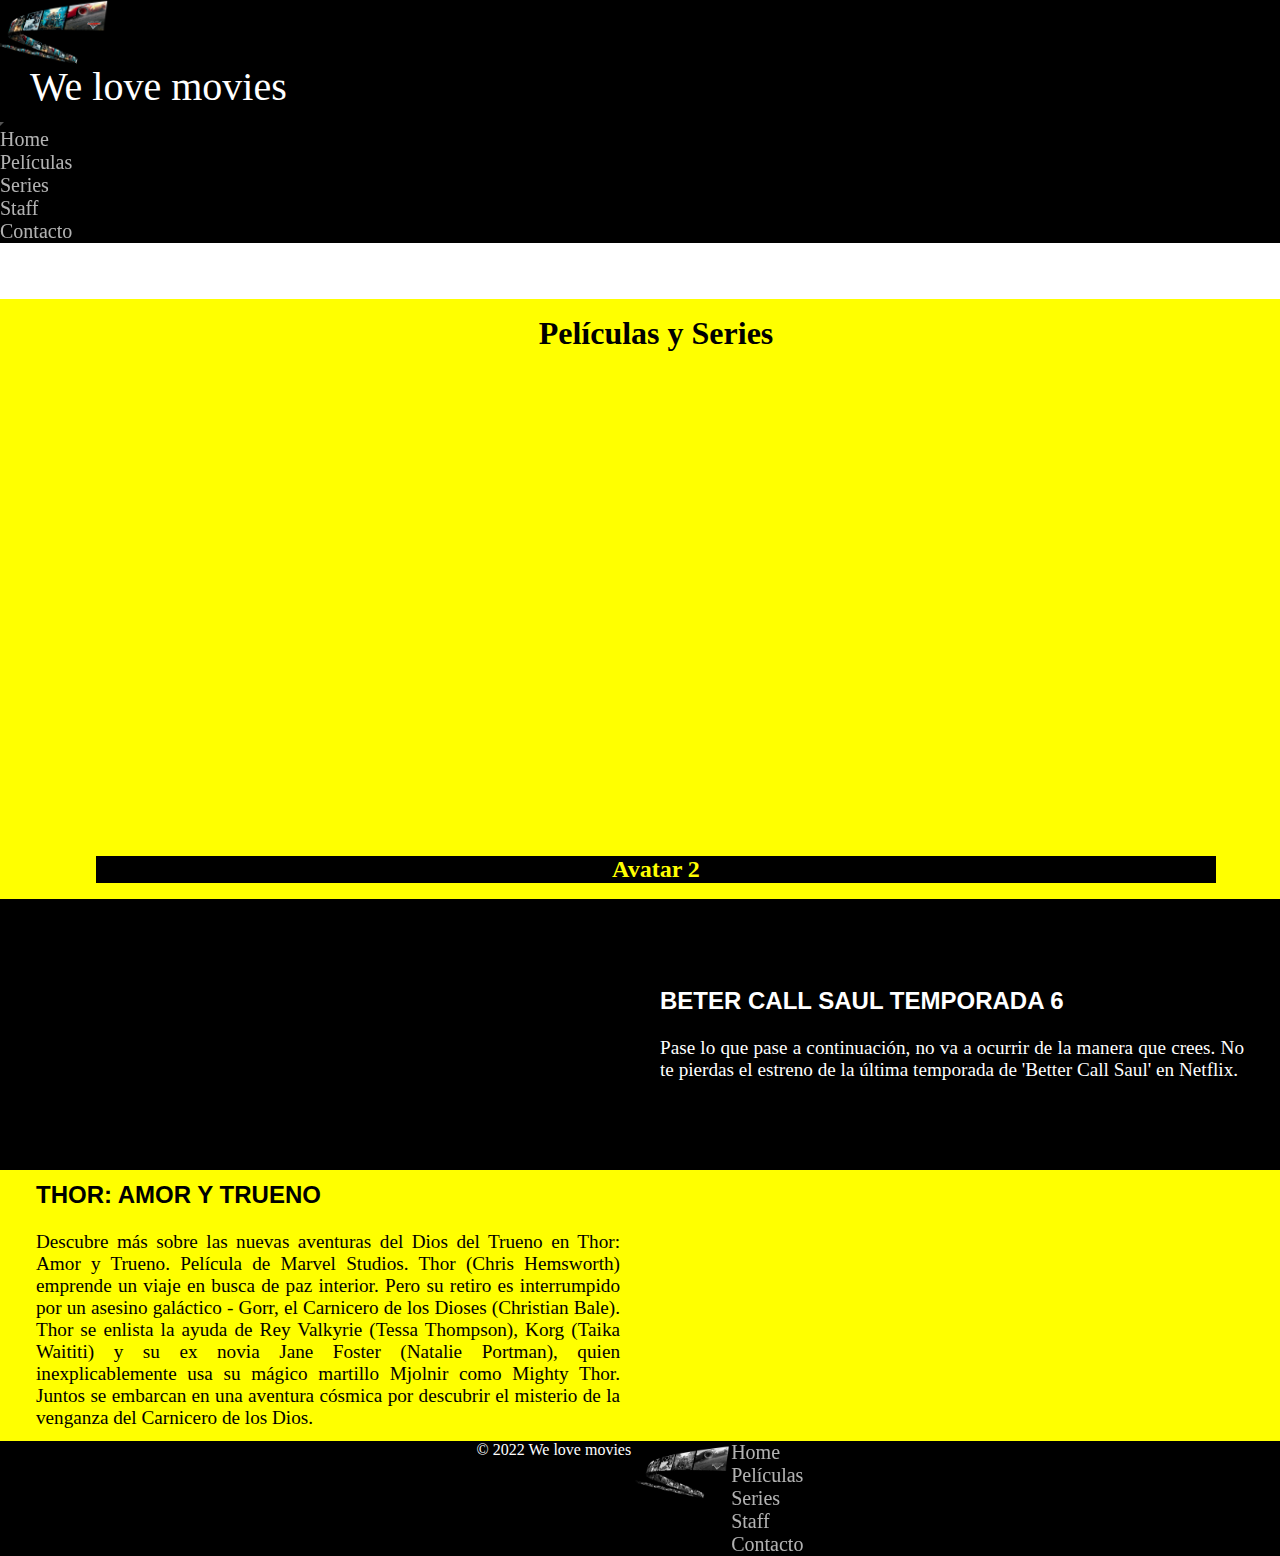
<file: index.html>
<!DOCTYPE html>
<html lang="en">
  <head>
    <meta charset="UTF-8">
    <meta http-equiv="X-UA-Compatible" content="IE=edge">
    <meta name="viewport" content="width=device-width, initial-scale=1.0">
    <title>Pelis y Series - Recomendadas</title>
    <!-- CSS only -->
    <link href="https://cdn.jsdelivr.net/npm/bootstrap@5.2.0-beta1/dist/css/bootstrap.min.css" rel="stylesheet" integrity="sha384-0evHe/X+R7YkIZDRvuzKMRqM+OrBnVFBL6DOitfPri4tjfHxaWutUpFmBp4vmVor" crossorigin="anonymous">
    <link rel="preconnect" href="https://fonts.googleapis.com">
    <link rel="preconnect" href="https://fonts.gstatic.com" crossorigin>
    <link href="https://fonts.googleapis.com/css2?family=Kdam+Thmor+Pro&display=swap" rel="stylesheet">
    <!--Mis Estilos-->
    <link rel="stylesheet" href="./css/style.css">
    <!--Favicon-->
    <link rel="shortcut icon" href="./images/pelilogo.png">
    <!--Botstrap Icons-->
    <link rel="stylesheet" href="https://cdn.jsdelivr.net/npm/bootstrap-icons@1.9.1/font/bootstrap-icons.css">
    <!-- Animated -->
    <link rel="stylesheet" href="https://cdnjs.cloudflare.com/ajax/libs/animate.css/4.1.1/animate.min.css"/>
    <meta name="description" content="Las mejores recomendaciones de pelis y series de todos los tiempos">
    <meta name="keywords" content="film, movies, movie, película, películas, pelis, serie, series, actores, actor, actrices, directores, director, directora, staff, elenco, contacto, contact, comentario, mensajes">
</head>
    <body>
      <header class="pt-4">
          <nav class="navbar navbar-expand-lg bg-black fixed-top">
              <div class="container-fluid">
                <a class="navbar-brand" href="./index.html"><img src="./images/pelilogo.png" class="logo"></a>
                <p class="nav-title animate__animated animate__rubberBand">We love movies</p>
                <button class="navbar-toggler" type="button" data-bs-toggle="collapse" data-bs-target="#navbarNav" aria-controls="navbarNav" aria-expanded="false" aria-label="Toggle navigation">
                  <span class="navbar-toggler-icon"></span>
                </button>
                <div class="collapse navbar-collapse justify-content-end" id="navbarNav">
                  <ul class="navbar-nav">
                    <li class="nav-item">
                      <a class="nav-link" href="./index.html">Home</a>
                    </li>
                    <li class="nav-item">
                      <a class="nav-link" href="./pages/peliculas.html">Películas</a>
                    </li>
                    <li class="nav-item">
                      <a class="nav-link" href="./pages/series.html">Series</a>
                    </li>
                    <li class="nav-item">
                      <a class="nav-link" href="./pages/staff.html">Staff</a>
                    </li>
                    <li class="nav-item">
                      <a class="nav-link" href="./pages/contacto.html">Contacto</a>
                    </li>
                  </ul>
                </div>
              </div>
          </nav>
      </header>

<!-- Pelicula recomendada principal para visualizar con Iframe -->

    <section id="sectionA" class="contact">
        <h1>Películas y Series</h1>
        <article>
            <iframe class="iframe" src="https://www.youtube.com/embed/GztSkj2vZ4g?controls=0" title="YouTube video player" frameborder="0" allow="accelerometer; autoplay; clipboard-write; encrypted-media; gyroscope; picture-in-picture" allowfullscreen></iframe>
            <h2 class="iframetitle">Avatar 2</h2>
        </article>
    </section>

<!-- Serie y Película recomendada para visualizar con Iframe -->

        <section id="sectionB">
            <article id="section1">
                <iframe class="iframe1" src="https://www.youtube.com/embed/30RIP7LYPXg?controls=0" title="YouTube video player" frameborder="0" allow="accelerometer; autoplay; clipboard-write; encrypted-media; gyroscope; picture-in-picture" allowfullscreen></iframe>
                <p>
                    <span class="title1">BETER CALL SAUL TEMPORADA 6</span>
                    <br>
                    Pase lo que pase a continuación, no va a ocurrir de la manera que crees. No te pierdas el estreno de la última temporada de 'Better Call Saul' en Netflix.
                </p>
            </article>
            <article id="section2">
                <p>
                    <span class="title2">THOR: AMOR Y TRUENO</span>
                    <br>
                    Descubre más sobre las nuevas aventuras del Dios del Trueno en Thor: Amor y Trueno. Película de Marvel Studios.
                    Thor (Chris Hemsworth) emprende un viaje en busca de paz interior. Pero su retiro es interrumpido por un asesino galáctico - Gorr, el Carnicero de los Dioses (Christian Bale). Thor se enlista la ayuda de Rey Valkyrie (Tessa Thompson), Korg (Taika Waititi) y su ex novia Jane Foster (Natalie Portman), quien inexplicablemente usa su mágico martillo Mjolnir como Mighty Thor. Juntos se embarcan en una aventura cósmica por descubrir el misterio de la venganza del Carnicero de los Dios.
                </p>
                <iframe class="iframe2" width="560" height="315" src="https://www.youtube.com/embed/kBGD4kmA7KI?controls=0" title="YouTube video player" frameborder="0" allow="accelerometer; autoplay; clipboard-write; encrypted-media; gyroscope; picture-in-picture" allowfullscreen></iframe>
            </article>
        </section>

<!-- Footer -->

        <footer class="d-flex flex-wrap justify-content-between align-items-center py-3 my-0 border-top p-2">
          <p class="col-md-4 mb-0 text-muted">© 2022 We love movies</p>
      
          <a class="col-md-4 d-flex align-items-center justify-content-center mb-3 mb-md-0 me-md-auto link-dark text-decoration-none">
            <img src="./images/pelilogo.png" class="logo " > 
          </a>
      
          <ul class="nav col-md-4 justify-content-end">
            <li class="nav-item"><a href="./index.html" class="nav-link px-2 text-muted">Home</a></li>
            <li class="nav-item"><a href="./pages/peliculas.html" class="nav-link px-2 text-muted">Películas</a></li>
            <li class="nav-item"><a href="./pages/series.html" class="nav-link px-2 text-muted">Series</a></li>
            <li class="nav-item"><a href="./pages/staff.html" class="nav-link px-2 text-muted">Staff</a></li>
            <li class="nav-item"><a href="./pages/contacto.html" class="nav-link px-2 text-muted">Contacto</a></li>
          </ul>
        </footer>
          <script src="https://cdn.jsdelivr.net/npm/bootstrap@5.2.0-beta1/dist/js/bootstrap.bundle.min.js" integrity="sha384-pprn3073KE6tl6bjs2QrFaJGz5/SUsLqktiwsUTF55Jfv3qYSDhgCecCxMW52nD2" crossorigin="anonymous"></script>
        </body>
</html>
</file>
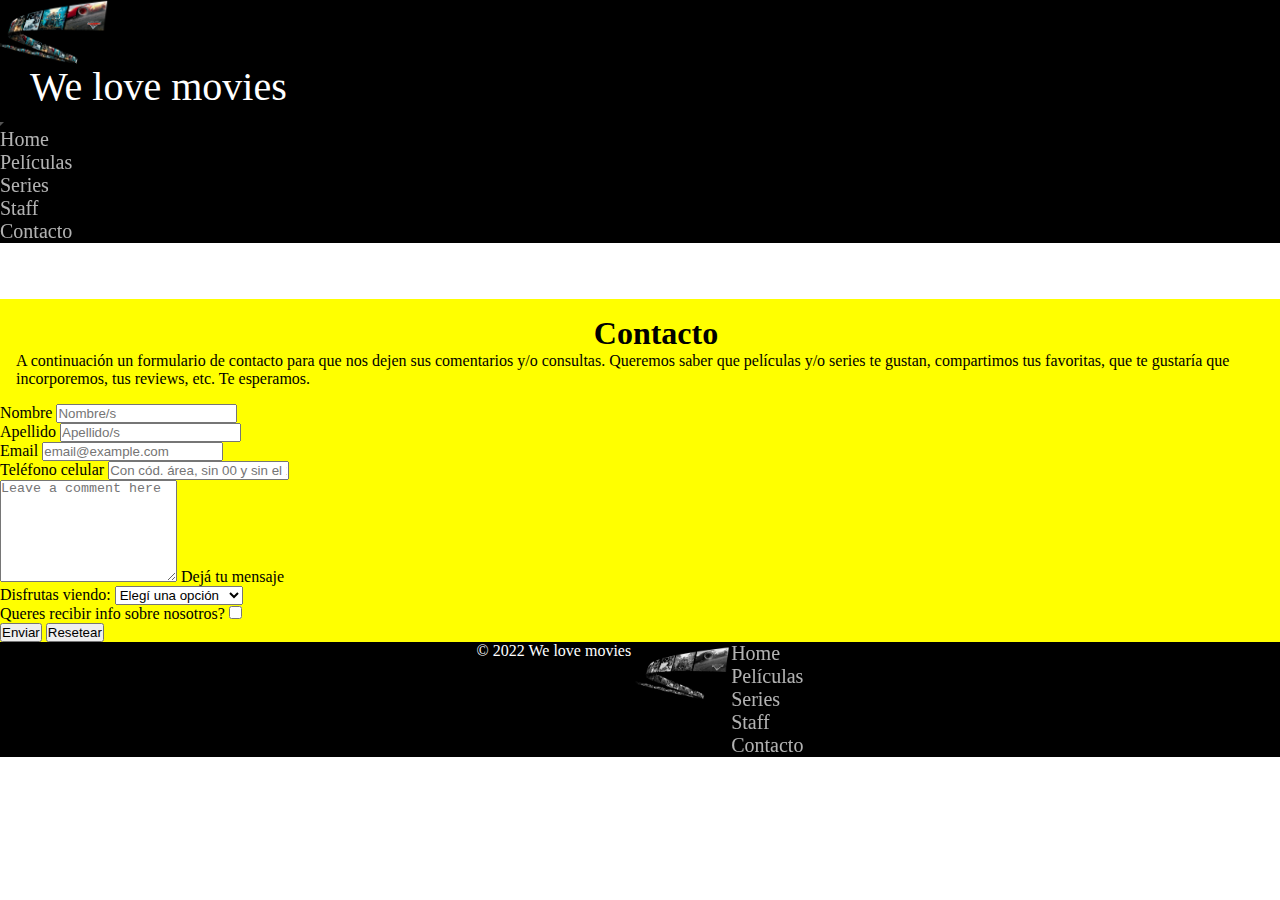
<file: pages/contacto.html>
<!DOCTYPE html>
<html lang="en">
    <head>
        <meta charset="UTF-8">
        <meta http-equiv="X-UA-Compatible" content="IE=edge">
        <meta name="viewport" content="width=device-width, initial-scale=1.0">
        <title>Pelis y Series - Contacto</title>
        <!-- CSS only -->
        <link href="https://cdn.jsdelivr.net/npm/bootstrap@5.2.0-beta1/dist/css/bootstrap.min.css" rel="stylesheet" integrity="sha384-0evHe/X+R7YkIZDRvuzKMRqM+OrBnVFBL6DOitfPri4tjfHxaWutUpFmBp4vmVor" crossorigin="anonymous">
        <link rel="preconnect" href="https://fonts.googleapis.com">
        <link rel="preconnect" href="https://fonts.gstatic.com" crossorigin>
        <link href="https://fonts.googleapis.com/css2?family=Kdam+Thmor+Pro&display=swap" rel="stylesheet">
        <!--Mis Estilos-->
        <link rel="stylesheet" href="../css/style.css">
        <!--Favicon-->
        <link rel="shortcut icon" href="../images/pelilogo.png">
        <!--Botstrap Icons-->
        <link rel="stylesheet" href="https://cdn.jsdelivr.net/npm/bootstrap-icons@1.9.1/font/bootstrap-icons.css">
        <!-- Animated -->
        <link rel="stylesheet" href="https://cdnjs.cloudflare.com/ajax/libs/animate.css/4.1.1/animate.min.css"/>
        <meta name="description" content="Contacto: dejanos un mensaje o comentario o sugerencia de las pelis o series que te gustan">
        <meta name="keywords" content="contacto, contact, comentario, mensajes">
    </head>
<!-- Control K + Control C se escribe un comentario -->
        <!--bootstrap-->
    <body>
        <header class="pt-4">
            <nav class="navbar navbar-expand-lg bg-black fixed-top">
                <div class="container-fluid">
                  <a class="navbar-brand" href="../index.html"><img src="../images/pelilogo.png" class="logo"></a>
                  <p class="nav-title animate__animated animate__rubberBand">We love movies</p>
                  <button class="navbar-toggler" type="button" data-bs-toggle="collapse" data-bs-target="#navbarNav" aria-controls="navbarNav" aria-expanded="false" aria-label="Toggle navigation">
                    <span class="navbar-toggler-icon"></span>
                  </button>
                  <div class="collapse navbar-collapse justify-content-end" id="navbarNav">
                    <ul class="navbar-nav">
                      <li class="nav-item">
                        <a class="nav-link" href="../index.html">Home</a>
                      </li>
                      <li class="nav-item">
                        <a class="nav-link" href="peliculas.html">Películas</a>
                      </li>
                      <li class="nav-item">
                        <a class="nav-link" href="series.html">Series</a>
                      </li>
                      <li class="nav-item">
                        <a class="nav-link" href="staff.html">Staff</a>
                      </li>
                      <li class="nav-item">
                        <a class="nav-link" href="contacto.html">Contacto</a>
                      </li>
                    </ul>
                  </div>
                </div>
            </nav>
        </header>

<!-- Título y descripción de la página -->

        <section id="sectionA" class="contact">
            <h1>Contacto</h1>
            <p>A continuación un formulario de contacto para que nos dejen sus comentarios y/o consultas. Queremos saber que películas y/o series te gustan, compartimos tus favoritas, que te gustaría que incorporemos, tus reviews, etc. Te esperamos.</p>
        </section>

<!-- Formulario de contacto -->

        <form class="row g-3 formcolor p-4">
            <div class="col-md-6">
                <label for="inputName4" class="form-label">Nombre</label>
                <input type="text" class="form-control" id="validationDefault01" placeholder="Nombre/s" aria-label="First name" required>
            </div>
            <div class="col-md-6">
                <label for="inputLastName4" class="form-label">Apellido</label>
                <input type="text" class="form-control" id="validationDefault02" placeholder="Apellido/s" aria-label="Last name" required>
            </div>
            <div class="col-md-6">
              <label for="inputEmail4" class="form-label">Email</label>
              <input type="email" class="form-control" id="inputEmail4" id="validationDefault03" placeholder="email@example.com" required>
            </div>

            <div class="col-md-6">
              <label for="inputPhoneNr" class="form-label">Teléfono celular</label>
              <input type="tel" maxlength="10" class="form-control" id="validationDefault03" placeholder="Con cód. área, sin 00 y sin el 15">
            </div>
            
            <div class="form-floating">
                <textarea class="form-control" placeholder="Leave a comment here" id="floatingTextarea2" style="height: 100px"></textarea>
                <label for="floatingTextarea2">Dejá tu mensaje</label>
            </div>

            <div class="col-md-4">
              <label for="Disfrutas" class="form-label">Disfrutas viendo:</label>
              <select class="form-select form-select-md mb-3" aria-label=".form-select-md example">
                <option selected>Elegí una opción</option>  
                <option value="1">Películas</option>
                <option value="2">Series</option>
                <option value="3">Películas y Series</option>
              </select>
            </div>

            <div>
                <p>Queres recibir info sobre nosotros?
                <input type="checkbox" name="acepta" value="1"></p>
            </div>
            <div class="col-12">
              <button type="submit" class="btn btn-primary">Enviar</button>
              <button type="reset" class="btn btn-primary">Resetear</button>
            </div>
          </form>

<!-- Footer -->

        <footer class="d-flex flex-wrap justify-content-between align-items-center py-3 my-0 border-top p-2">
          <p class="col-md-4 mb-0 text-muted">© 2022 We love movies</p>
      
          <a class="col-md-4 d-flex align-items-center justify-content-center mb-3 mb-md-0 me-md-auto link-dark text-decoration-none">
            <img src="../images/pelilogo.png" class="logo " > 
          </a>
      
          <ul class="nav col-md-4 justify-content-end">
            <li class="nav-item"><a href="../index.html" class="nav-link px-2 text-muted">Home</a></li>
            <li class="nav-item"><a href="peliculas.html" class="nav-link px-2 text-muted">Películas</a></li>
            <li class="nav-item"><a href="series.html" class="nav-link px-2 text-muted">Series</a></li>
            <li class="nav-item"><a href="staff.html" class="nav-link px-2 text-muted">Staff</a></li>
            <li class="nav-item"><a href="contacto.html" class="nav-link px-2 text-muted">Contacto</a></li>
          </ul>
        </footer>

        <script src="https://cdn.jsdelivr.net/npm/bootstrap@5.2.0-beta1/dist/js/bootstrap.bundle.min.js" integrity="sha384-pprn3073KE6tl6bjs2QrFaJGz5/SUsLqktiwsUTF55Jfv3qYSDhgCecCxMW52nD2" crossorigin="anonymous"></script>
    </body>

</html>
</file>
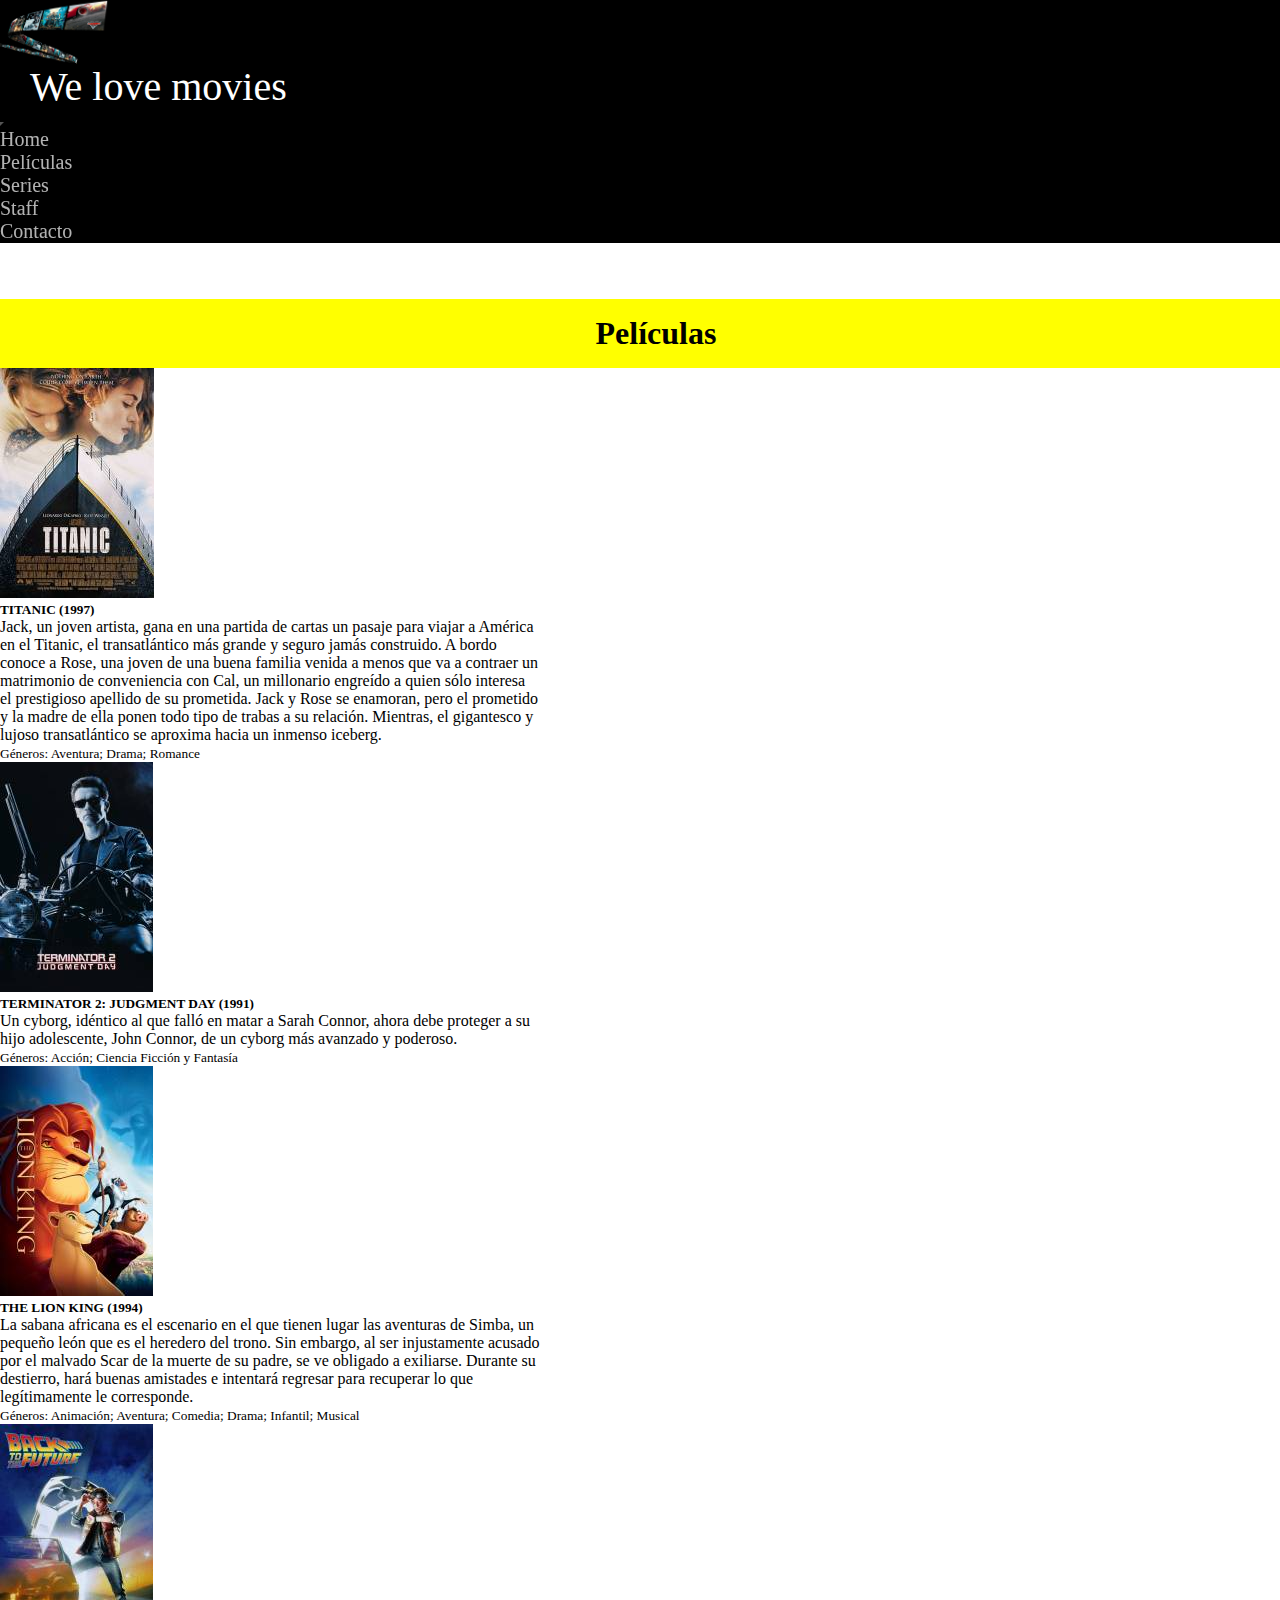
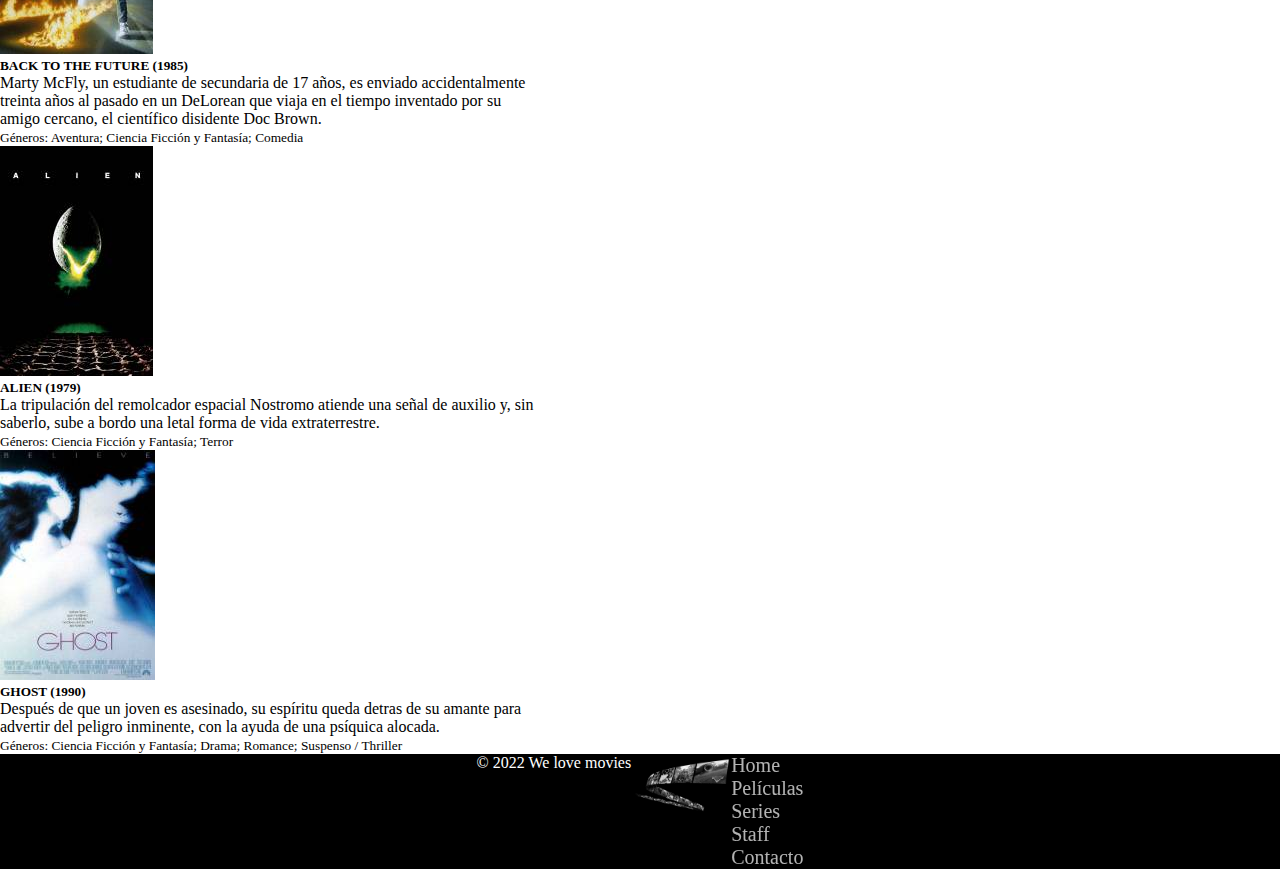
<file: pages/peliculas.html>
<!DOCTYPE html>
<html lang="en">
    <head>
        <meta charset="UTF-8">
        <meta http-equiv="X-UA-Compatible" content="IE=edge">
        <meta name="viewport" content="width=device-width, initial-scale=1.0">
        <title>Pelis y Series - Películas - Ganadoras de Oscar</title>
        <!-- CSS only -->
        <link href="https://cdn.jsdelivr.net/npm/bootstrap@5.2.0-beta1/dist/css/bootstrap.min.css" rel="stylesheet" integrity="sha384-0evHe/X+R7YkIZDRvuzKMRqM+OrBnVFBL6DOitfPri4tjfHxaWutUpFmBp4vmVor" crossorigin="anonymous">
        <link rel="preconnect" href="https://fonts.googleapis.com">
        <link rel="preconnect" href="https://fonts.gstatic.com" crossorigin>
        <link href="https://fonts.googleapis.com/css2?family=Kdam+Thmor+Pro&display=swap" rel="stylesheet">
        <!--Mis Estilos-->
        <link rel="stylesheet" href="../css/style.css">
        <!--Favicon-->
        <link rel="shortcut icon" href="../images/pelilogo.png">
        <!--Botstrap Icons-->
        <link rel="stylesheet" href="https://cdn.jsdelivr.net/npm/bootstrap-icons@1.9.1/font/bootstrap-icons.css">
        <!-- Animated -->
        <link rel="stylesheet" href="https://cdnjs.cloudflare.com/ajax/libs/animate.css/4.1.1/animate.min.css"/>
        <meta name="description" content="Las mejores películas recomendadas y ganadoras de oscars de todos los tiempos">
        <meta name="keywords" content="film, movies, movie, película, películas, pelis">
    </head>
<!-- Control K + Control C se escribe un comentario -->
        <!--bootstrap-->

        <body>
            <header class="pt-4">
                <nav class="navbar navbar-expand-lg bg-black fixed-top">
                    <div class="container-fluid">
                      <a class="navbar-brand" href="../index.html"><img src="../images/pelilogo.png" class="logo"></a>
                      <p class="nav-title animate__animated animate__rubberBand">We love movies</p>
                      <button class="navbar-toggler" type="button" data-bs-toggle="collapse" data-bs-target="#navbarNav" aria-controls="navbarNav" aria-expanded="false" aria-label="Toggle navigation">
                        <span class="navbar-toggler-icon"></span>
                      </button>
                      <div class="collapse navbar-collapse justify-content-end" id="navbarNav">
                        <ul class="navbar-nav">
                          <li class="nav-item">
                            <a class="nav-link" href="../index.html">Home</a>
                          </li>
                          <li class="nav-item">
                            <a class="nav-link" href="peliculas.html">Películas</a>
                          </li>
                          <li class="nav-item">
                            <a class="nav-link" href="series.html">Series</a>
                          </li>
                          <li class="nav-item">
                            <a class="nav-link" href="staff.html">Staff</a>
                          </li>
                          <li class="nav-item">
                            <a class="nav-link" href="contacto.html">Contacto</a>
                          </li>
                        </ul>
                      </div>
                    </div>
                </nav>
            </header>

<!-- Título de la página -->
        <section id="sectionA" class="mb-2">
            <h1 class="text-center">Películas</h1>
        </section>

<!-- Sección de Películas recomendadas -->

        <Section class="container-fluid" >
            <div class="row justify-content-around">
                <div class="card mb-3" style="max-width: 540px;">
                    <div class="row g-0">
                    <div class="col-md-4 text-center">
                        <img src="../images/Peliculas/titanic chica.jfif" class="img-fluid rounded animate__animated animate__flipInY" alt="...">
                    </div>
                    <div class="col-md-8">
                        <div class="card-body">
                        <h5 class="card-title">TITANIC (1997)</h5>
                        <p class="card-text">Jack, un joven artista, gana en una partida de cartas un pasaje para viajar a América en el Titanic, el transatlántico más grande y seguro jamás construido. A bordo conoce a Rose, una joven de una buena familia venida a menos que va a contraer un matrimonio de conveniencia con Cal, un millonario engreído a quien sólo interesa el prestigioso apellido de su prometida. Jack y Rose se enamoran, pero el prometido y la madre de ella ponen todo tipo de trabas a su relación. Mientras, el gigantesco y lujoso transatlántico se aproxima hacia un inmenso iceberg.</p>
                        <p class="card-text"><small class="gender">Géneros: Aventura; Drama; Romance</small></p>
                        </div>
                    </div>
                    </div>
                </div>
                <div class="card mb-3" style="max-width: 540px;">
                    <div class="row g-0">
                    <div class="col-md-4 text-center">
                        <img src="../images/Peliculas/Terminator2 - chica.jfif" class="img-fluid rounded animate__animated animate__flipInY" alt="...">
                    </div>
                    <div class="col-md-8">
                        <div class="card-body">
                        <h5 class="card-title">TERMINATOR 2: JUDGMENT DAY (1991)</h5>
                        <p class="card-text">Un cyborg, idéntico al que falló en matar a Sarah Connor, ahora debe proteger a su hijo adolescente, John Connor, de un cyborg más avanzado y poderoso.</p>
                        <p class="card-text"><small class="gender">Géneros: Acción; Ciencia Ficción y Fantasía</small></p>
                        </div>
                    </div>
                    </div>
                </div>
                <div class="card mb-3" style="max-width: 540px;">
                    <div class="row g-0">
                    <div class="col-md-4 text-center">
                        <img src="../images/Peliculas/LionKingjpg_chica.jfif" class="img-fluid rounded animate__animated animate__flipInY" alt="...">
                    </div>
                    <div class="col-md-8">
                        <div class="card-body">
                        <h5 class="card-title">THE LION KING (1994)</h5>
                        <p class="card-text">La sabana africana es el escenario en el que tienen lugar las aventuras de Simba, un pequeño león que es el heredero del trono. Sin embargo, al ser injustamente acusado por el malvado Scar de la muerte de su padre, se ve obligado a exiliarse. Durante su destierro, hará buenas amistades e intentará regresar para recuperar lo que legítimamente le corresponde.</p>
                        <p class="card-text"><small class="gender">Géneros: Animación; Aventura; Comedia; Drama; Infantil; Musical</small></p>
                        </div>
                    </div>
                    </div>
                </div>
                <div class="card mb-3" style="max-width: 540px;">
                    <div class="row g-0">
                    <div class="col-md-4 text-center">
                        <img src="../images/Peliculas/BTTFjpg_1603765988 chica.jfif" class="img-fluid rounded animate__animated animate__flipInY" alt="...">
                    </div>
                    <div class="col-md-8">
                        <div class="card-body">
                        <h5 class="card-title">BACK TO THE FUTURE (1985)</h5>
                        <p class="card-text">Marty McFly, un estudiante de secundaria de 17 años, es enviado accidentalmente treinta años al pasado en un DeLorean que viaja en el tiempo inventado por su amigo cercano, el científico disidente Doc Brown.</p>
                        <p class="card-text"><small class="gender">Géneros: Aventura; Ciencia Ficción y Fantasía; Comedia</small></p>
                        </div>
                    </div>
                    </div>
                </div>
                <div class="card mb-3" style="max-width: 540px;">
                    <div class="row g-0">
                    <div class="col-md-4 text-center">
                        <img src="../images/Peliculas/Alien-chica.jfif" class="img-fluid rounded animate__animated animate__flipInY" alt="...">
                    </div>
                    <div class="col-md-8">
                        <div class="card-body">
                        <h5 class="card-title">ALIEN (1979)</h5>
                        <p class="card-text">La tripulación del remolcador espacial Nostromo atiende una señal de auxilio y, sin saberlo, sube a bordo una letal forma de vida extraterrestre.</p>
                        <p class="card-text"><small class="gender">Géneros: Ciencia Ficción y Fantasía; Terror</small></p>
                        </div>
                    </div>
                    </div>
                </div>
                <div class="card mb-3" style="max-width: 540px;">
                    <div class="row g-0">
                    <div class="col-md-4 text-center">
                        <img src="../images/Peliculas/Ghost-Chica.jfif" class="img-fluid rounded animate__animated animate__flipInY" alt="...">
                    </div>
                    <div class="col-md-8">
                        <div class="card-body">
                        <h5 class="card-title">GHOST (1990)</h5>
                        <p class="card-text">Después de que un joven es asesinado, su espíritu queda detras de su amante para advertir del peligro inminente, con la ayuda de una psíquica alocada.</p>
                        <p class="card-text"><small class="gender">Géneros: Ciencia Ficción y Fantasía; Drama; Romance; Suspenso / Thriller</small></p>
                        </div>
                    </div>
                    </div>
                </div>
            </div>
        </Section>

<!-- Footer -->

        <footer class="d-flex flex-wrap justify-content-between align-items-center py-3 my-0 border-top p-2">
            <p class="col-md-4 mb-0 text-muted">© 2022 We love movies</p>
        
            <a class="col-md-4 d-flex align-items-center justify-content-center mb-3 mb-md-0 me-md-auto link-dark text-decoration-none">
              <img src="../images/pelilogo.png" class="logo " > 
            </a>
        
            <ul class="nav col-md-4 justify-content-end">
              <li class="nav-item"><a href="../index.html" class="nav-link px-2 text-muted">Home</a></li>
              <li class="nav-item"><a href="peliculas.html" class="nav-link px-2 text-muted">Películas</a></li>
              <li class="nav-item"><a href="series.html" class="nav-link px-2 text-muted">Series</a></li>
              <li class="nav-item"><a href="staff.html" class="nav-link px-2 text-muted">Staff</a></li>
              <li class="nav-item"><a href="contacto.html" class="nav-link px-2 text-muted">Contacto</a></li>
            </ul>
          </footer>
  
          <script src="https://cdn.jsdelivr.net/npm/bootstrap@5.2.0-beta1/dist/js/bootstrap.bundle.min.js" integrity="sha384-pprn3073KE6tl6bjs2QrFaJGz5/SUsLqktiwsUTF55Jfv3qYSDhgCecCxMW52nD2" crossorigin="anonymous"></script>
        </body>
</html>
</file>
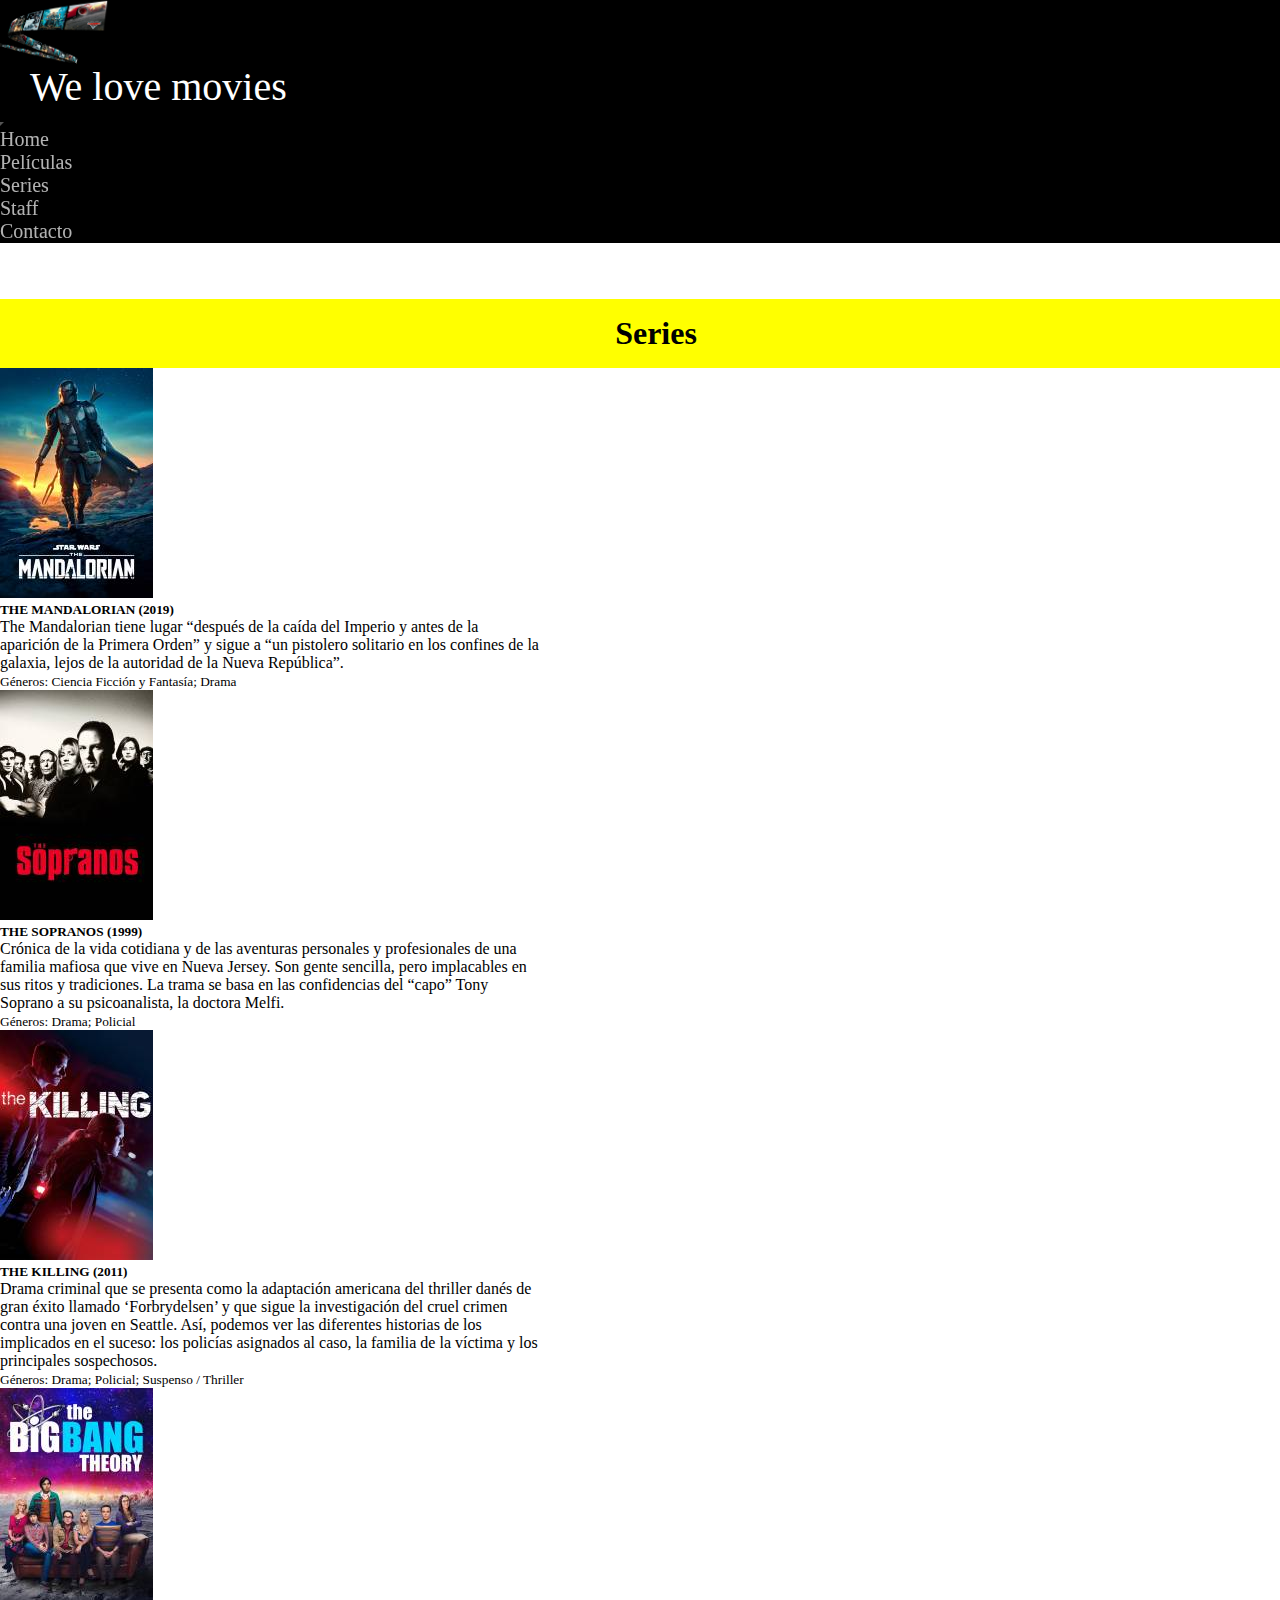
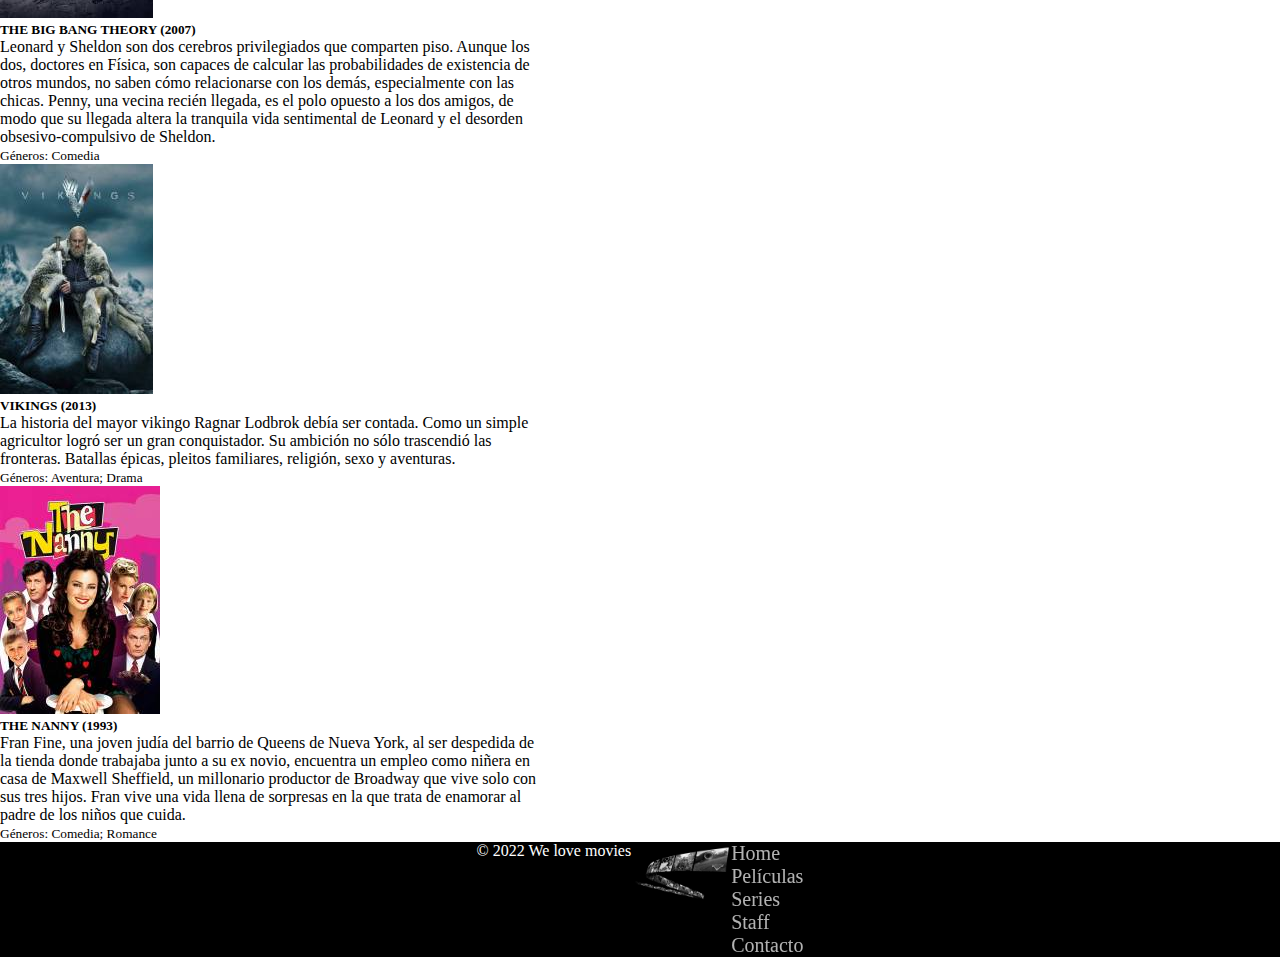
<file: pages/series.html>
<!DOCTYPE html>
<html lang="en">
<head>
    <head>
        <meta charset="UTF-8">
        <meta http-equiv="X-UA-Compatible" content="IE=edge">
        <meta name="viewport" content="width=device-width, initial-scale=1.0">
        <title>Pelis y Series - Series Galardonadas y peaple choice award</title>
        <!-- CSS only -->
        <link href="https://cdn.jsdelivr.net/npm/bootstrap@5.2.0-beta1/dist/css/bootstrap.min.css" rel="stylesheet" integrity="sha384-0evHe/X+R7YkIZDRvuzKMRqM+OrBnVFBL6DOitfPri4tjfHxaWutUpFmBp4vmVor" crossorigin="anonymous">
        <link rel="preconnect" href="https://fonts.googleapis.com">
        <link rel="preconnect" href="https://fonts.gstatic.com" crossorigin>
        <link href="https://fonts.googleapis.com/css2?family=Kdam+Thmor+Pro&display=swap" rel="stylesheet">
        <!--Mis Estilos-->
        <link rel="stylesheet" href="../css/style.css">
        <link rel="shortcut icon" href="../images/pelilogo.png">
        <!--Botstrap Icons-->
        <link rel="stylesheet" href="https://cdn.jsdelivr.net/npm/bootstrap-icons@1.9.1/font/bootstrap-icons.css">
        <!-- Animated -->
        <link rel="stylesheet" href="https://cdnjs.cloudflare.com/ajax/libs/animate.css/4.1.1/animate.min.css"/>
        <meta name="description" content="Las mejores series ganadoras de premios que seguramente querrás ver">
        <meta name="keywords" content="serie, series">
    </head>
    <body>
        <header class="pt-4">
            <nav class="navbar navbar-expand-lg bg-black fixed-top">
                <div class="container-fluid">
                  <a class="navbar-brand" href="../index.html"><img src="../images/pelilogo.png" class="logo"></a>
                  <p class="nav-title animate__animated animate__rubberBand">We love movies</p>
                  <button class="navbar-toggler" type="button" data-bs-toggle="collapse" data-bs-target="#navbarNav" aria-controls="navbarNav" aria-expanded="false" aria-label="Toggle navigation">
                    <span class="navbar-toggler-icon"></span>
                  </button>
                  <div class="collapse navbar-collapse justify-content-end" id="navbarNav">
                    <ul class="navbar-nav">
                      <li class="nav-item">
                        <a class="nav-link" href="../index.html">Home</a>
                      </li>
                      <li class="nav-item">
                        <a class="nav-link" href="peliculas.html">Películas</a>
                      </li>
                      <li class="nav-item">
                        <a class="nav-link" href="series.html">Series</a>
                      </li>
                      <li class="nav-item">
                        <a class="nav-link" href="staff.html">Staff</a>
                      </li>
                      <li class="nav-item">
                        <a class="nav-link" href="contacto.html">Contacto</a>
                      </li>
                    </ul>
                  </div>
                </div>
            </nav>
        </header>

<!-- Título de la página -->

        <section id="sectionA" class="mb-2">
            <h1 class="text-center">Series</h1>
        </section>

<!-- Sección de Series recomendadas -->

        <Section class="container-fluid" >
            <div class="row justify-content-around">
                <div class="card mb-3" style="max-width: 540px;">
                    <div class="row g-0">
                    <div class="col-md-4 text-center">
                        <img src="../images/Series/TheMandalorian-chica.jfif" class="img-fluid rounded animate__animated animate__flipInY" alt="...">
                    </div>
                    <div class="col-md-8">
                        <div class="card-body">
                        <h5 class="card-title">THE MANDALORIAN (2019)</h5>
                        <p class="card-text">The Mandalorian tiene lugar “después de la caída del Imperio y antes de la aparición de la Primera Orden” y sigue a “un pistolero solitario en los confines de la galaxia, lejos de la autoridad de la Nueva República”.</p>
                        <p class="card-text"><small class="gender">Géneros: Ciencia Ficción y Fantasía; Drama</small></p>
                        </div>
                    </div>
                    </div>
                </div>
                <div class="card mb-3" style="max-width: 540px;">
                    <div class="row g-0">
                    <div class="col-md-4 text-center">
                        <img src="../images/Series/Sopranos-chica.jfif" class="img-fluid rounded animate__animated animate__flipInY" alt="...">
                    </div>
                    <div class="col-md-8">
                        <div class="card-body">
                        <h5 class="card-title">THE SOPRANOS (1999)</h5>
                        <p class="card-text">Crónica de la vida cotidiana y de las aventuras personales y profesionales de una familia mafiosa que vive en Nueva Jersey. Son gente sencilla, pero implacables en sus ritos y tradiciones. La trama se basa en las confidencias del “capo” Tony Soprano a su psicoanalista, la doctora Melfi.</p>
                        <p class="card-text"><small class="gender">Géneros: Drama; Policial</small></p>
                        </div>
                    </div>
                    </div>
                </div>
                <div class="card mb-3" style="max-width: 540px;">
                    <div class="row g-0">
                    <div class="col-md-4 text-center">
                        <img src="../images/Series/TheKilling-chica.jfif" class="img-fluid rounded animate__animated animate__flipInY" alt="...">
                    </div>
                    <div class="col-md-8">
                        <div class="card-body">
                        <h5 class="card-title">THE KILLING (2011)</h5>
                        <p class="card-text">Drama criminal que se presenta como la adaptación americana del thriller danés de gran éxito llamado ‘Forbrydelsen’ y que sigue la investigación del cruel crimen contra una joven en Seattle. Así, podemos ver las diferentes historias de los implicados en el suceso: los policías asignados al caso, la familia de la víctima y los principales sospechosos.</p>
                        <p class="card-text"><small class="gender">Géneros: Drama; Policial; Suspenso / Thriller</small></p>
                        </div>
                    </div>
                    </div>
                </div>
                <div class="card mb-3" style="max-width: 540px;">
                    <div class="row g-0">
                    <div class="col-md-4 text-center">
                        <img src="../images/Series/TBBT-chica.jfif" class="img-fluid rounded animate__animated animate__flipInY" alt="...">
                    </div>
                    <div class="col-md-8">
                        <div class="card-body">
                        <h5 class="card-title">THE BIG BANG THEORY (2007)</h5>
                        <p class="card-text">Leonard y Sheldon son dos cerebros privilegiados que comparten piso. Aunque los dos, doctores en Física, son capaces de calcular las probabilidades de existencia de otros mundos, no saben cómo relacionarse con los demás, especialmente con las chicas. Penny, una vecina recién llegada, es el polo opuesto a los dos amigos, de modo que su llegada altera la tranquila vida sentimental de Leonard y el desorden obsesivo-compulsivo de Sheldon.</p>
                        <p class="card-text"><small class="gender">Géneros: Comedia</small></p>
                        </div>
                    </div>
                    </div>
                </div>
                <div class="card mb-3" style="max-width: 540px;">
                    <div class="row g-0">
                    <div class="col-md-4 text-center">
                        <img src="../images/Series/Vikings-chica.jfif" class="img-fluid rounded animate__animated animate__flipInY" alt="...">
                    </div>
                    <div class="col-md-8">
                        <div class="card-body">
                        <h5 class="card-title">VIKINGS (2013)</h5>
                        <p class="card-text">La historia del mayor vikingo Ragnar Lodbrok debía ser contada. Como un simple agricultor logró ser un gran conquistador. Su ambición no sólo trascendió las fronteras. Batallas épicas, pleitos familiares, religión, sexo y aventuras.</p>
                        <p class="card-text"><small class="gender">Géneros: Aventura; Drama</small></p>
                        </div>
                    </div>
                    </div>
                </div>
                <div class="card mb-3" style="max-width: 540px;">
                    <div class="row g-0">
                    <div class="col-md-4 text-center">
                        <img src="../images/Series/TheNanny-chica.jfif" class="img-fluid rounded animate__animated animate__flipInY" alt="...">
                    </div>
                    <div class="col-md-8">
                        <div class="card-body">
                        <h5 class="card-title">THE NANNY (1993)</h5>
                        <p class="card-text">Fran Fine, una joven judía del barrio de Queens de Nueva York, al ser despedida de la tienda donde trabajaba junto a su ex novio, encuentra un empleo como niñera en casa de Maxwell Sheffield, un millonario productor de Broadway que vive solo con sus tres hijos. Fran vive una vida llena de sorpresas en la que trata de enamorar al padre de los niños que cuida.</p>
                        <p class="card-text"><small class="gender">Géneros: Comedia; Romance</small></p>
                        </div>
                    </div>
                    </div>
                </div>
            </div>
        </Section>

<!-- Footer -->

        <footer class="d-flex flex-wrap justify-content-between align-items-center py-3 my-0 border-top p-2">
            <p class="col-md-4 mb-0 text-muted">© 2022 We love movies</p>
        
            <a class="col-md-4 d-flex align-items-center justify-content-center mb-3 mb-md-0 me-md-auto link-dark text-decoration-none">
              <img src="../images/pelilogo.png" class="logo " > 
            </a>
        
            <ul class="nav col-md-4 justify-content-end">
              <li class="nav-item"><a href="../index.html" class="nav-link px-2 text-muted">Home</a></li>
              <li class="nav-item"><a href="peliculas.html" class="nav-link px-2 text-muted">Películas</a></li>
              <li class="nav-item"><a href="series.html" class="nav-link px-2 text-muted">Series</a></li>
              <li class="nav-item"><a href="staff.html" class="nav-link px-2 text-muted">Staff</a></li>
              <li class="nav-item"><a href="contacto.html" class="nav-link px-2 text-muted">Contacto</a></li>
            </ul>
          </footer>
        <script src="https://cdn.jsdelivr.net/npm/bootstrap@5.2.0-beta1/dist/js/bootstrap.bundle.min.js" integrity="sha384-pprn3073KE6tl6bjs2QrFaJGz5/SUsLqktiwsUTF55Jfv3qYSDhgCecCxMW52nD2" crossorigin="anonymous"></script>
    </body>
</html>
</file>
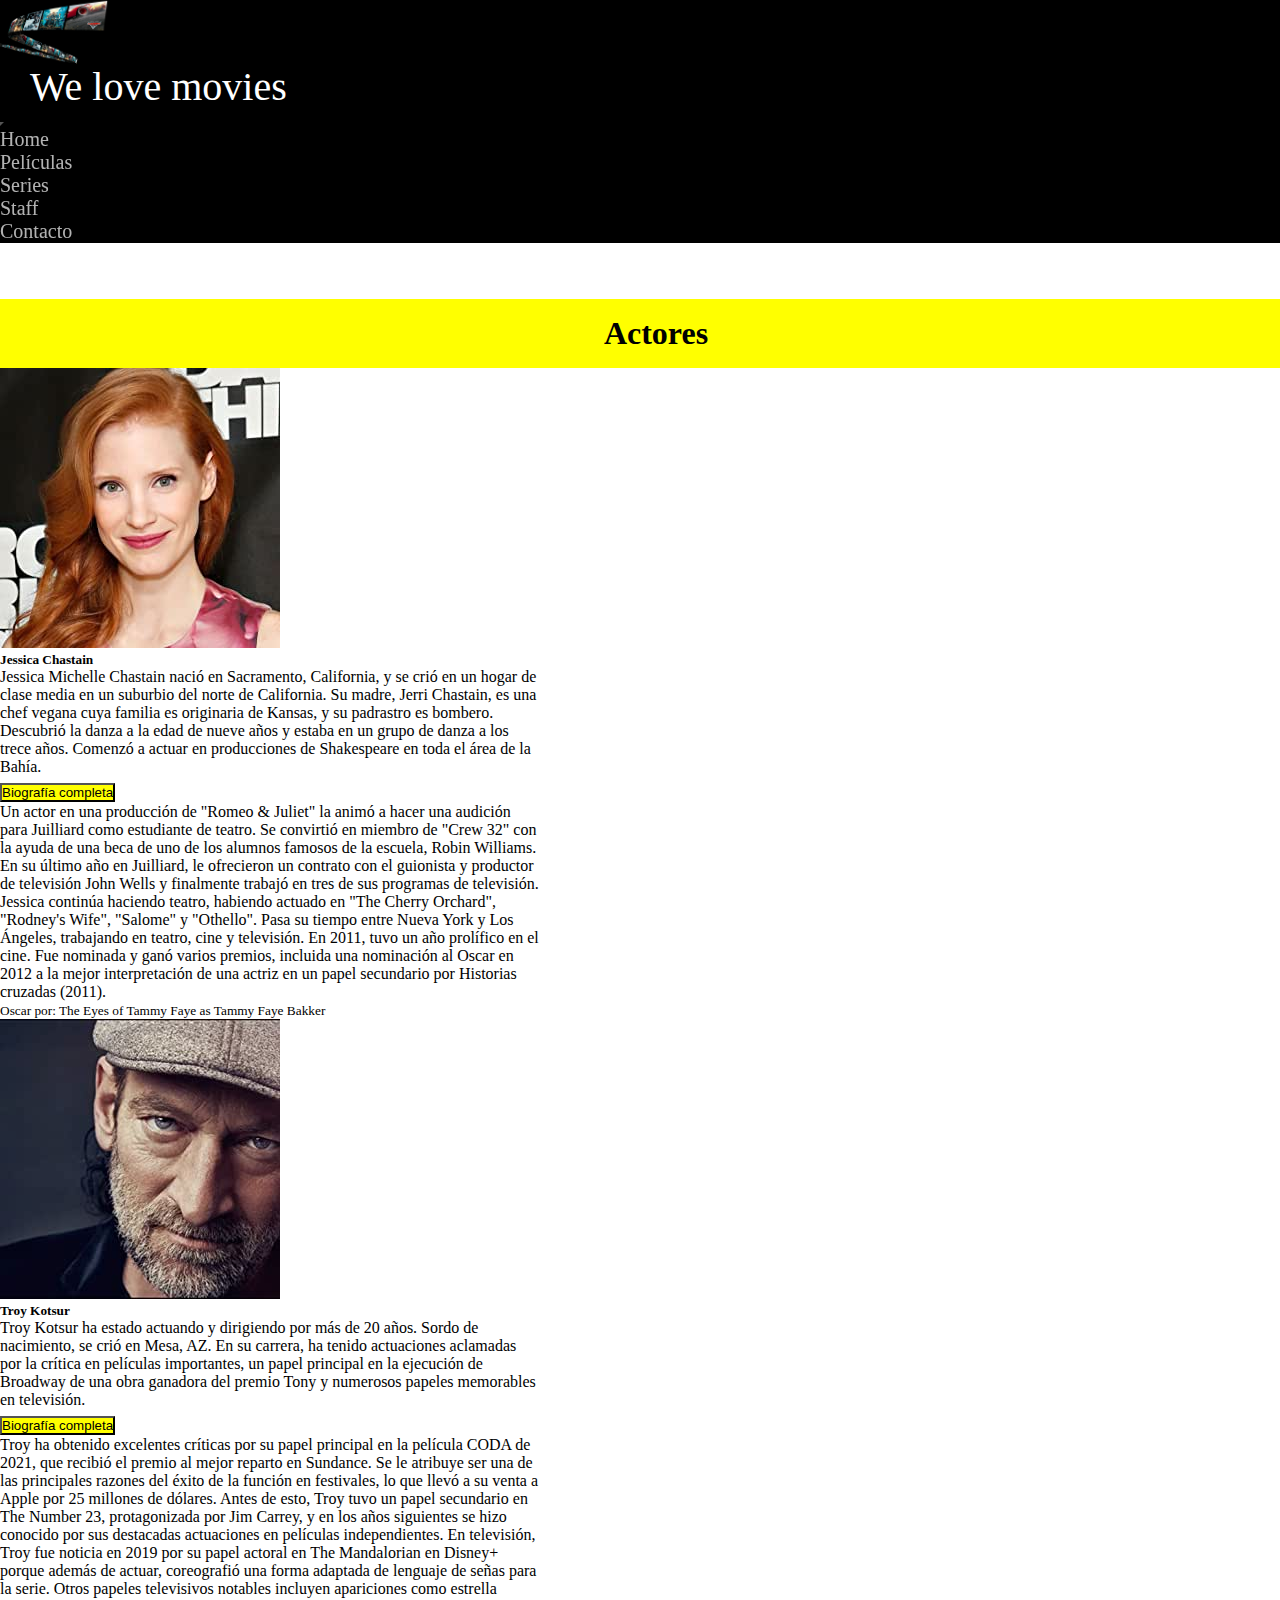
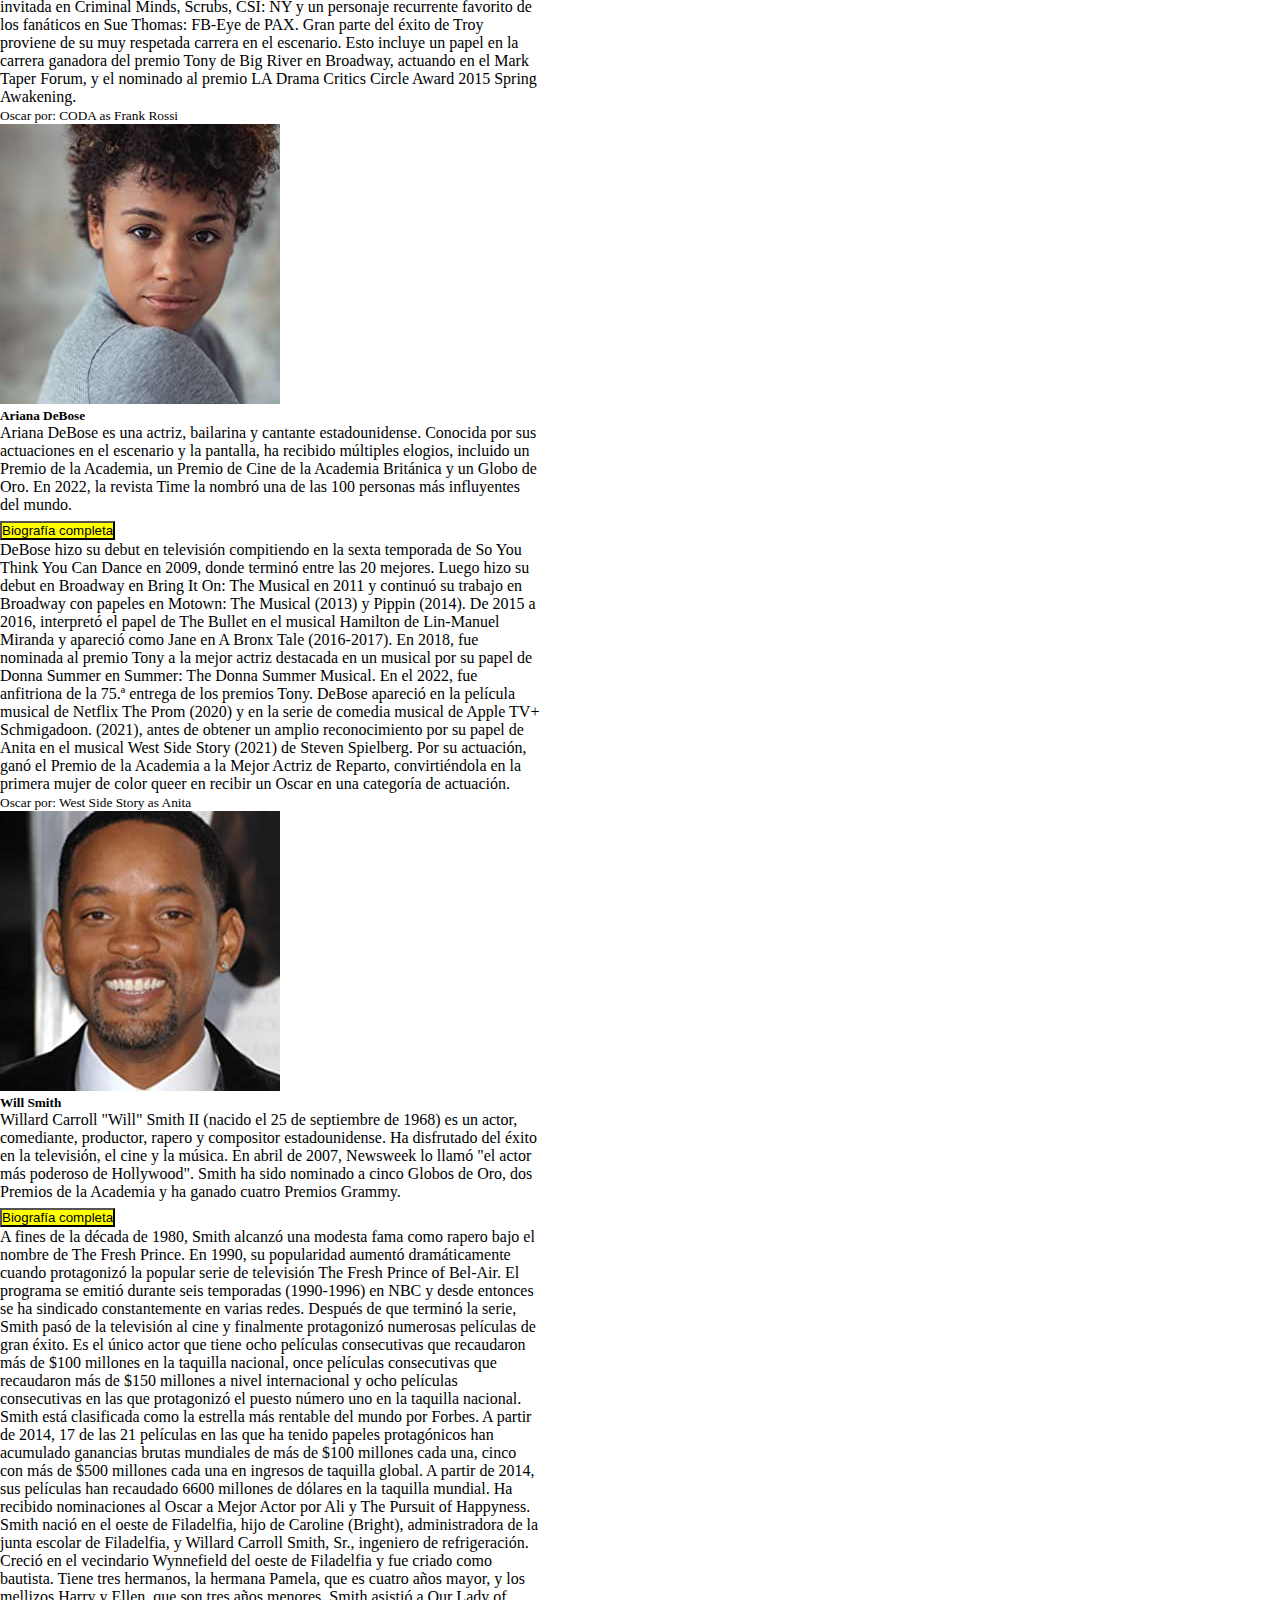
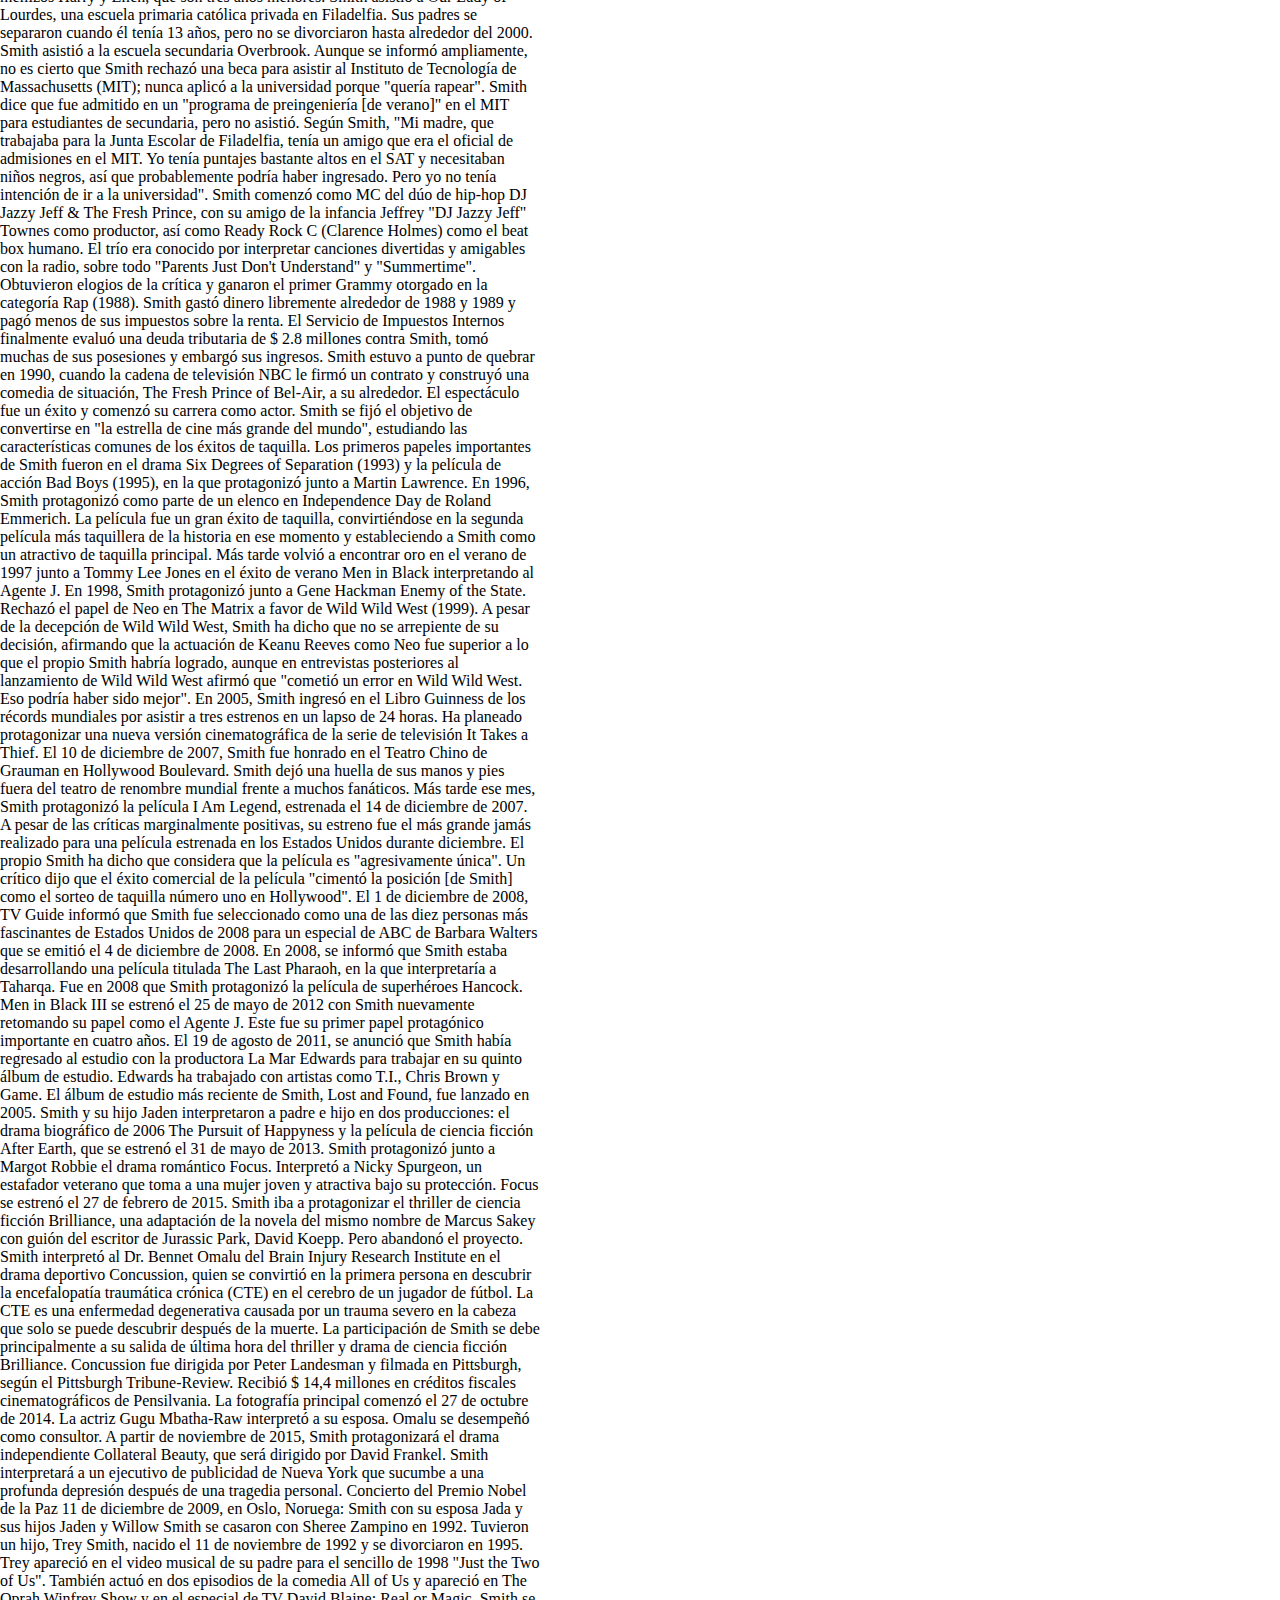
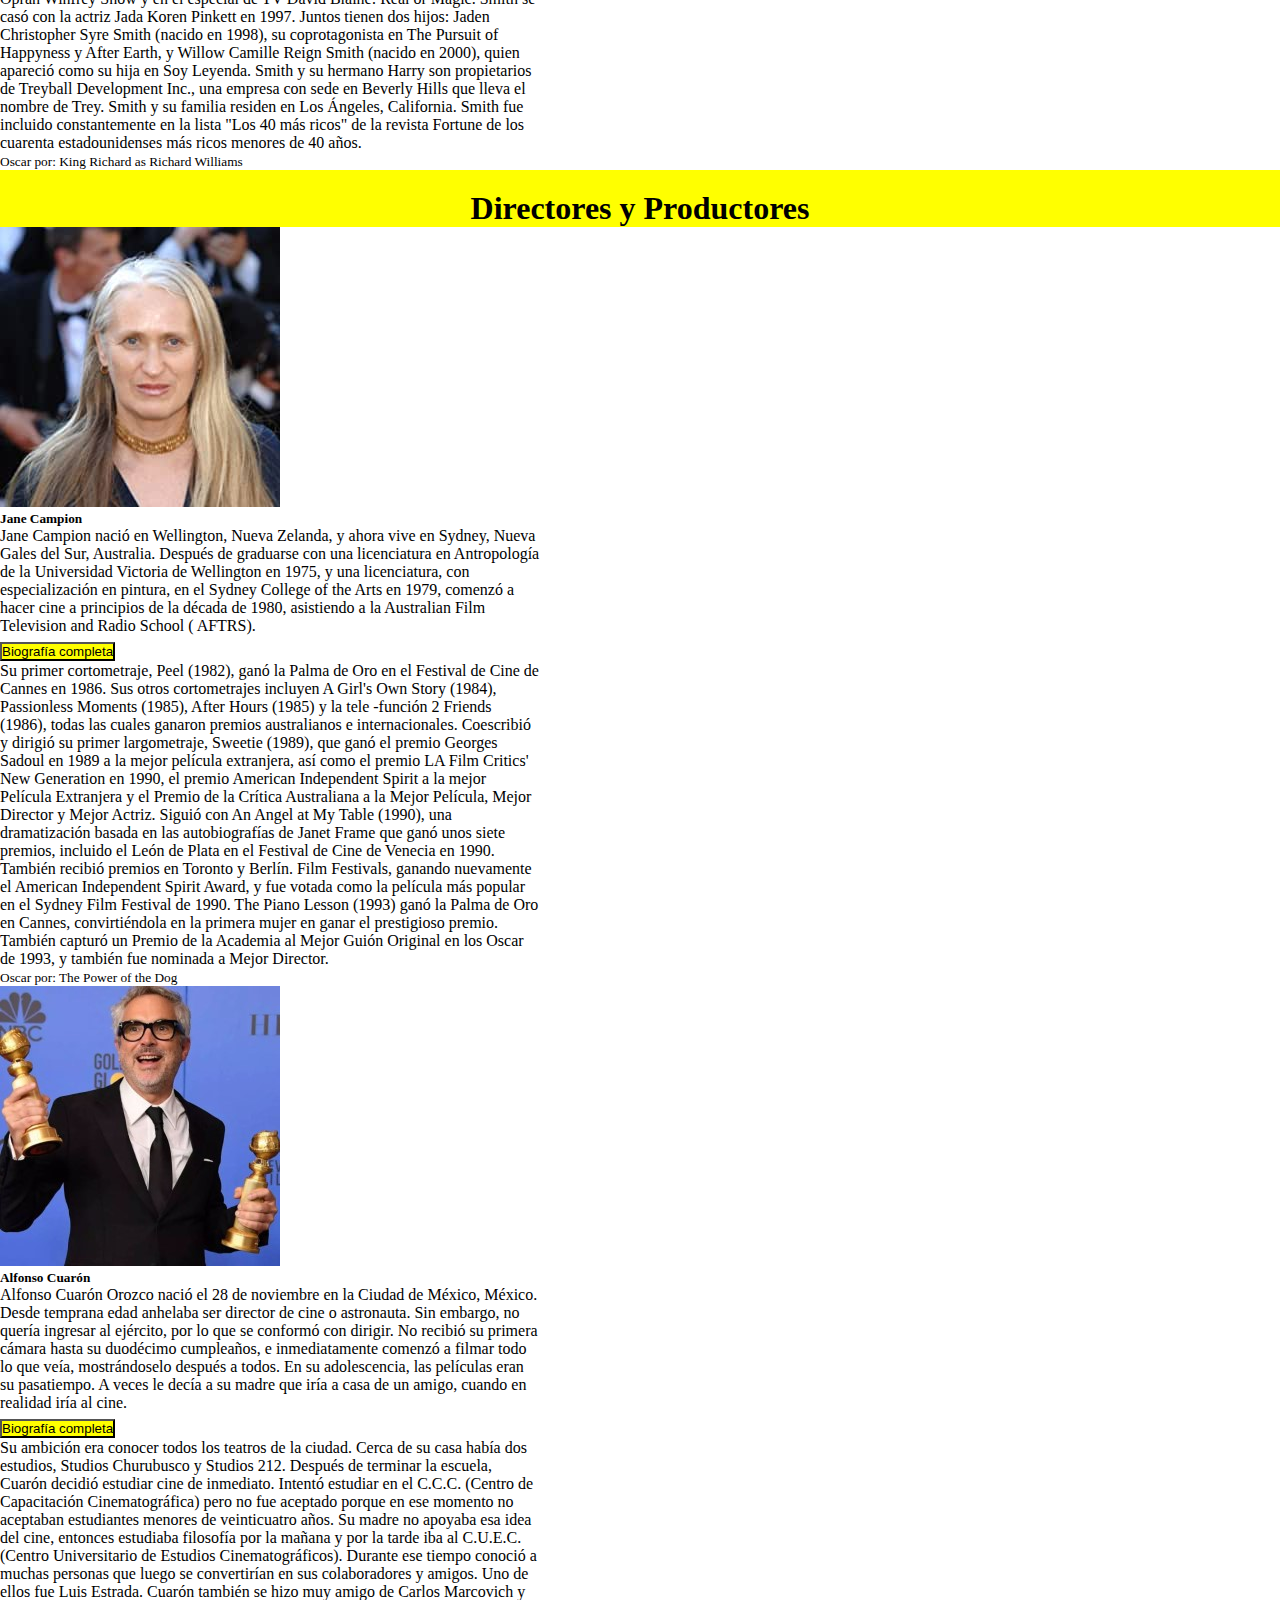
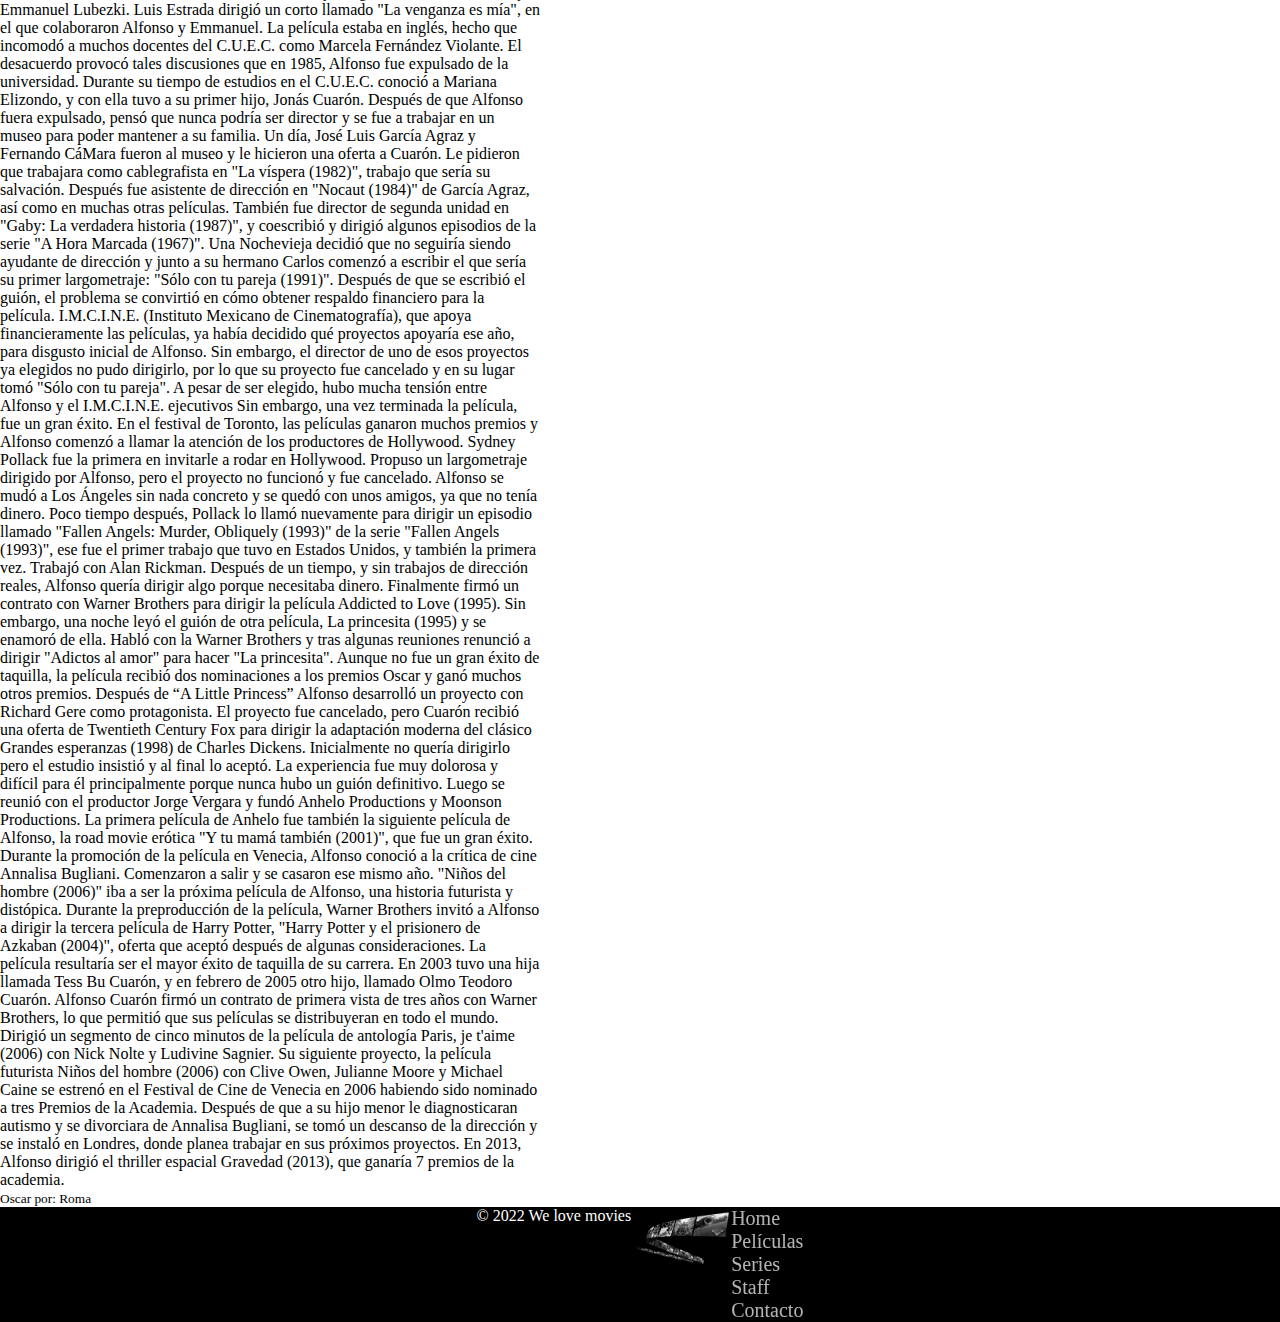
<file: pages/staff.html>
<!DOCTYPE html>
<html lang="en">
    <head>
        <meta charset="UTF-8">
        <meta http-equiv="X-UA-Compatible" content="IE=edge">
        <meta name="viewport" content="width=device-width, initial-scale=1.0">
        <title>Pelis y Series - Actores y directores ganandores de oscars.</title>
        <!-- CSS only -->
        <link href="https://cdn.jsdelivr.net/npm/bootstrap@5.2.0-beta1/dist/css/bootstrap.min.css" rel="stylesheet" integrity="sha384-0evHe/X+R7YkIZDRvuzKMRqM+OrBnVFBL6DOitfPri4tjfHxaWutUpFmBp4vmVor" crossorigin="anonymous">
        <link rel="preconnect" href="https://fonts.googleapis.com">
        <link rel="preconnect" href="https://fonts.gstatic.com" crossorigin>
        <link href="https://fonts.googleapis.com/css2?family=Kdam+Thmor+Pro&display=swap" rel="stylesheet">
        <!--Mis Estilos-->
        <link rel="stylesheet" href="../css/style.css">
        <!--Favicon-->
        <link rel="shortcut icon" href="../images/pelilogo.png">
        <!--Botstrap Icons-->
        <link rel="stylesheet" href="https://cdn.jsdelivr.net/npm/bootstrap-icons@1.9.1/font/bootstrap-icons.css">
        <!-- Animated -->
        <link rel="stylesheet" href="https://cdnjs.cloudflare.com/ajax/libs/animate.css/4.1.1/animate.min.css"/>
        <meta name="description" content="Ttoda la información sobre actores y directores ganadores del oscar">
        <meta name="keywords" content="actores, actor, actrices, directores, director, directora, staff, elenco">
    </head>
    <body>
        <header class="pt-4">
            <nav class="navbar navbar-expand-lg bg-black fixed-top">
                <div class="container-fluid">
                  <a class="navbar-brand" href="../index.html"><img src="../images/pelilogo.png" class="logo"></a>
                  <p class="nav-title animate__animated animate__rubberBand">We love movies</p>
                  <button class="navbar-toggler" type="button" data-bs-toggle="collapse" data-bs-target="#navbarNav" aria-controls="navbarNav" aria-expanded="false" aria-label="Toggle navigation">
                    <span class="navbar-toggler-icon"></span>
                  </button>
                  <div class="collapse navbar-collapse justify-content-end" id="navbarNav">
                    <ul class="navbar-nav">
                      <li class="nav-item">
                        <a class="nav-link" href="../index.html">Home</a>
                      </li>
                      <li class="nav-item">
                        <a class="nav-link" href="peliculas.html">Películas</a>
                      </li>
                      <li class="nav-item">
                        <a class="nav-link" href="series.html">Series</a>
                      </li>
                      <li class="nav-item">
                        <a class="nav-link" href="staff.html">Staff</a>
                      </li>
                      <li class="nav-item">
                        <a class="nav-link" href="contacto.html">Contacto</a>
                      </li>
                    </ul>
                  </div>
                </div>
            </nav>
        </header>

<!-- Título de la página -->

        <section id="sectionA" class="mb-2">
            <h1 class="text-center">Actores</h1>
        </section>

<!-- Sección de Actores y Actrices ganadores de oscars -->
      
        <Section class="container-fluid" >
            <div class="row justify-content-around">
                <div class="card mb-3" style="max-width: 540px;">
                    <div class="row g-0">
                    <div class="col-md-4 text-center">
                        <img src="../images/Actores/Jessica-Chastain.jpg" class="img-fluid rounded animate__animated animate__flipInY" alt="...">
                    </div>
                    <div class="col-md-8">
                        <div class="card-body">
                        <h5 class="card-title">Jessica Chastain</h5>
                        <p class="card-text">Jessica Michelle Chastain nació en Sacramento, California, y se crió en un hogar de clase media en un suburbio del norte de California. Su madre, Jerri Chastain, es una chef vegana cuya familia es originaria de Kansas, y su padrastro es bombero. Descubrió la danza a la edad de nueve años y estaba en un grupo de danza a los trece años. Comenzó a actuar en producciones de Shakespeare en toda el área de la Bahía.                         </p>
                            <div class="accordion accordion-flush" id="accordionFlushExample">
                                <div class="accordion-item">
                                  <h2 class="accordion-header" id="flush-headingOne">
                                    <button class="accordion-button collapsed" type="button" data-bs-toggle="collapse" data-bs-target="#flush-collapseOne" aria-expanded="false" aria-controls="flush-collapseOne">
                                      Biografía completa
                                    </button>
                                  </h2>
                                  <div id="flush-collapseOne" class="accordion-collapse collapse" aria-labelledby="flush-headingOne" data-bs-parent="#accordionFlushExample">
                                    <div class="accordion-body">Un actor en una producción de "Romeo & Juliet" la animó a hacer una audición para Juilliard como estudiante de teatro. Se convirtió en miembro de "Crew 32" con la ayuda de una beca de uno de los alumnos famosos de la escuela, Robin Williams.
                            
                                        En su último año en Juilliard, le ofrecieron un contrato con el guionista y productor de televisión John Wells y finalmente trabajó en tres de sus programas de televisión. Jessica continúa haciendo teatro, habiendo actuado en "The Cherry Orchard", "Rodney's Wife", "Salome" y "Othello". Pasa su tiempo entre Nueva York y Los Ángeles, trabajando en teatro, cine y televisión.
                                        
                                        En 2011, tuvo un año prolífico en el cine. Fue nominada y ganó varios premios, incluida una nominación al Oscar en 2012 a la mejor interpretación de una actriz en un papel secundario por Historias cruzadas (2011).</div>
                                  </div>
                                </div>
                            </div>
                        <p class="card-text"><small class="Price">Oscar por: The Eyes of Tammy Faye as Tammy Faye Bakker</small></p>
                        </div>
                    </div>
                    </div>
                </div>
                <div class="card mb-3" style="max-width: 540px;">
                    <div class="row g-0">
                    <div class="col-md-4 text-center">
                        <img src="../images/Actores/Troy Kotsur.jpg" class="img-fluid rounded animate__animated animate__flipInY" alt="...">
                    </div>
                    <div class="col-md-8">
                        <div class="card-body">
                        <h5 class="card-title">Troy Kotsur</h5>
                        <p class="card-text">Troy Kotsur ha estado actuando y dirigiendo por más de 20 años. Sordo de nacimiento, se crió en Mesa, AZ. En su carrera, ha tenido actuaciones aclamadas por la crítica en películas importantes, un papel principal en la ejecución de Broadway de una obra ganadora del premio Tony y numerosos papeles memorables en televisión.</p>
                            <div class="accordion accordion-flush" id="accordionFlushExample">
                                <div class="accordion-item">
                                  <h2 class="accordion-header" id="flush-headingTwo">
                                    <button class="accordion-button collapsed" type="button" data-bs-toggle="collapse" data-bs-target="#flush-collapseTwo" aria-expanded="false" aria-controls="flush-collapseOne">
                                      Biografía completa
                                    </button>
                                  </h2>
                                  <div id="flush-collapseTwo" class="accordion-collapse collapse" aria-labelledby="flush-headingTwo" data-bs-parent="#accordionFlushExample">
                                    <div class="accordion-body">

                                        Troy ha obtenido excelentes críticas por su papel principal en la película CODA de 2021, que recibió el premio al mejor reparto en Sundance. Se le atribuye ser una de las principales razones del éxito de la función en festivales, lo que llevó a su venta a Apple por 25 millones de dólares. Antes de esto, Troy tuvo un papel secundario en The Number 23, protagonizada por Jim Carrey, y en los años siguientes se hizo conocido por sus destacadas actuaciones en películas independientes.
                                        
                                        En televisión, Troy fue noticia en 2019 por su papel actoral en The Mandalorian en Disney+ porque además de actuar, coreografió una forma adaptada de lenguaje de señas para la serie. Otros papeles televisivos notables incluyen apariciones como estrella invitada en Criminal Minds, Scrubs, CSI: NY y un personaje recurrente favorito de los fanáticos en Sue Thomas: FB-Eye de PAX.
                                        
                                        Gran parte del éxito de Troy proviene de su muy respetada carrera en el escenario. Esto incluye un papel en la carrera ganadora del premio Tony de Big River en Broadway, actuando en el Mark Taper Forum, y el nominado al premio LA Drama Critics Circle Award 2015 Spring Awakening.</div>
                                  </div>
                                </div>
                            </div>
                        <p class="card-text"><small class="Price">Oscar por: CODA as Frank Rossi</small></p>
                        </div>
                    </div>
                    </div>
                </div>
                <div class="card mb-3" style="max-width: 540px;">
                    <div class="row g-0">
                    <div class="col-md-4 text-center">
                        <img src="../images/Actores/Ariana DeBose.jpg" class="img-fluid rounded animate__animated animate__flipInY" alt="...">
                    </div>
                    <div class="col-md-8">
                        <div class="card-body">
                        <h5 class="card-title">Ariana DeBose</h5>
                        <p class="card-text">Ariana DeBose es una actriz, bailarina y cantante estadounidense. Conocida por sus actuaciones en el escenario y la pantalla, ha recibido múltiples elogios, incluido un Premio de la Academia, un Premio de Cine de la Academia Británica y un Globo de Oro. En 2022, la revista Time la nombró una de las 100 personas más influyentes del mundo.</p>
                            <div class="accordion accordion-flush" id="accordionFlushExample">
                                <div class="accordion-item">
                                  <h2 class="accordion-header" id="flush-headingthree">
                                    <button class="accordion-button collapsed" type="button" data-bs-toggle="collapse" data-bs-target="#flush-collapsethree" aria-expanded="false" aria-controls="flush-collapseOne">
                                      Biografía completa
                                    </button>
                                  </h2>
                                  <div id="flush-collapsethree" class="accordion-collapse collapse" aria-labelledby="flush-headingthree" data-bs-parent="#accordionFlushExample">
                                    <div class="accordion-body"> DeBose hizo su debut en televisión compitiendo en la sexta temporada de So You Think You Can Dance en 2009, donde terminó entre las 20 mejores. Luego hizo su debut en Broadway en Bring It On: The Musical en 2011 y continuó su trabajo en Broadway con papeles en Motown: The Musical (2013) y Pippin (2014). De 2015 a 2016, interpretó el papel de The Bullet en el musical Hamilton de Lin-Manuel Miranda y apareció como Jane en A Bronx Tale (2016-2017). En 2018, fue nominada al premio Tony a la mejor actriz destacada en un musical por su papel de Donna Summer en Summer: The Donna Summer Musical. En el 2022, fue anfitriona de la 75.ª entrega de los premios Tony.
                                    DeBose apareció en la película musical de Netflix The Prom (2020) y en la serie de comedia musical de Apple TV+ Schmigadoon. (2021), antes de obtener un amplio reconocimiento por su papel de Anita en el musical West Side Story (2021) de Steven Spielberg. Por su actuación, ganó el Premio de la Academia a la Mejor Actriz de Reparto, convirtiéndola en la primera mujer de color queer en recibir un Oscar en una categoría de actuación.</div>
                                  </div>
                                </div>
                            </div>
                        <p class="card-text"><small class="Price">Oscar por: West Side Story as Anita</small></p>
                        </div>
                    </div>
                    </div>
                </div>
                <div class="card mb-3" style="max-width: 540px;">
                    <div class="row g-0">
                    <div class="col-md-4 text-center">
                        <img src="../images/Actores/Will Smith.jpg" class="img-fluid rounded animate__animated animate__flipInY" alt="...">
                    </div>
                    <div class="col-md-8">
                        <div class="card-body">
                        <h5 class="card-title">Will Smith</h5>
                        <p class="card-text">Willard Carroll "Will" Smith II (nacido el 25 de septiembre de 1968) es un actor, comediante, productor, rapero y compositor estadounidense. Ha disfrutado del éxito en la televisión, el cine y la música. En abril de 2007, Newsweek lo llamó "el actor más poderoso de Hollywood". Smith ha sido nominado a cinco Globos de Oro, dos Premios de la Academia y ha ganado cuatro Premios Grammy.</p>
                        
                        <div class="accordion accordion-flush" id="accordionFlushExample">
                            <div class="accordion-item">
                              <h2 class="accordion-header" id="flush-headingfour">
                                <button class="accordion-button collapsed" type="button" data-bs-toggle="collapse" data-bs-target="#flush-collapsefour" aria-expanded="false" aria-controls="flush-collapseOne">
                                  Biografía completa
                                </button>
                              </h2>
                              <div id="flush-collapsefour" class="accordion-collapse collapse" aria-labelledby="flush-headingfour" data-bs-parent="#accordionFlushExample">
                                <div class="accordion-body"> A fines de la década de 1980, Smith alcanzó una modesta fama como rapero bajo el nombre de The Fresh Prince. En 1990, su popularidad aumentó dramáticamente cuando protagonizó la popular serie de televisión The Fresh Prince of Bel-Air. El programa se emitió durante seis temporadas (1990-1996) en NBC y desde entonces se ha sindicado constantemente en varias redes. Después de que terminó la serie, Smith pasó de la televisión al cine y finalmente protagonizó numerosas películas de gran éxito. Es el único actor que tiene ocho películas consecutivas que recaudaron más de $100 millones en la taquilla nacional, once películas consecutivas que recaudaron más de $150 millones a nivel internacional y ocho películas consecutivas en las que protagonizó el puesto número uno en la taquilla nacional.

                                    Smith está clasificada como la estrella más rentable del mundo por Forbes. A partir de 2014, 17 de las 21 películas en las que ha tenido papeles protagónicos han acumulado ganancias brutas mundiales de más de $100 millones cada una, cinco con más de $500 millones cada una en ingresos de taquilla global. A partir de 2014, sus películas han recaudado 6600 millones de dólares en la taquilla mundial. Ha recibido nominaciones al Oscar a Mejor Actor por Ali y The Pursuit of Happyness.
                                    
                                    Smith nació en el oeste de Filadelfia, hijo de Caroline (Bright), administradora de la junta escolar de Filadelfia, y Willard Carroll Smith, Sr., ingeniero de refrigeración. Creció en el vecindario Wynnefield del oeste de Filadelfia y fue criado como bautista. Tiene tres hermanos, la hermana Pamela, que es cuatro años mayor, y los mellizos Harry y Ellen, que son tres años menores. Smith asistió a Our Lady of Lourdes, una escuela primaria católica privada en Filadelfia. Sus padres se separaron cuando él tenía 13 años, pero no se divorciaron hasta alrededor del 2000.
                                    
                                    Smith asistió a la escuela secundaria Overbrook. Aunque se informó ampliamente, no es cierto que Smith rechazó una beca para asistir al Instituto de Tecnología de Massachusetts (MIT); nunca aplicó a la universidad porque "quería rapear". Smith dice que fue admitido en un "programa de preingeniería [de verano]" en el MIT para estudiantes de secundaria, pero no asistió. Según Smith, "Mi madre, que trabajaba para la Junta Escolar de Filadelfia, tenía un amigo que era el oficial de admisiones en el MIT. Yo tenía puntajes bastante altos en el SAT y necesitaban niños negros, así que probablemente podría haber ingresado. Pero yo no tenía intención de ir a la universidad".
                                    
                                    Smith comenzó como MC del dúo de hip-hop DJ Jazzy Jeff & The Fresh Prince, con su amigo de la infancia Jeffrey "DJ Jazzy Jeff" Townes como productor, así como Ready Rock C (Clarence Holmes) como el beat box humano. El trío era conocido por interpretar canciones divertidas y amigables con la radio, sobre todo "Parents Just Don't Understand" y "Summertime". Obtuvieron elogios de la crítica y ganaron el primer Grammy otorgado en la categoría Rap (1988).
                                    
                                    Smith gastó dinero libremente alrededor de 1988 y 1989 y pagó menos de sus impuestos sobre la renta. El Servicio de Impuestos Internos finalmente evaluó una deuda tributaria de $ 2.8 millones contra Smith, tomó muchas de sus posesiones y embargó sus ingresos. Smith estuvo a punto de quebrar en 1990, cuando la cadena de televisión NBC le firmó un contrato y construyó una comedia de situación, The Fresh Prince of Bel-Air, a su alrededor.
                                    
                                    El espectáculo fue un éxito y comenzó su carrera como actor. Smith se fijó el objetivo de convertirse en "la estrella de cine más grande del mundo", estudiando las características comunes de los éxitos de taquilla.
                                    
                                    Los primeros papeles importantes de Smith fueron en el drama Six Degrees of Separation (1993) y la película de acción Bad Boys (1995), en la que protagonizó junto a Martin Lawrence.
                                    
                                    En 1996, Smith protagonizó como parte de un elenco en Independence Day de Roland Emmerich. La película fue un gran éxito de taquilla, convirtiéndose en la segunda película más taquillera de la historia en ese momento y estableciendo a Smith como un atractivo de taquilla principal. Más tarde volvió a encontrar oro en el verano de 1997 junto a Tommy Lee Jones en el éxito de verano Men in Black interpretando al Agente J. En 1998, Smith protagonizó junto a Gene Hackman Enemy of the State.
                                    
                                    Rechazó el papel de Neo en The Matrix a favor de Wild Wild West (1999). A pesar de la decepción de Wild Wild West, Smith ha dicho que no se arrepiente de su decisión, afirmando que la actuación de Keanu Reeves como Neo fue superior a lo que el propio Smith habría logrado, aunque en entrevistas posteriores al lanzamiento de Wild Wild West afirmó que "cometió un error en Wild Wild West. Eso podría haber sido mejor".
                                    
                                    En 2005, Smith ingresó en el Libro Guinness de los récords mundiales por asistir a tres estrenos en un lapso de 24 horas.
                                    
                                    Ha planeado protagonizar una nueva versión cinematográfica de la serie de televisión It Takes a Thief.
                                    
                                    El 10 de diciembre de 2007, Smith fue honrado en el Teatro Chino de Grauman en Hollywood Boulevard. Smith dejó una huella de sus manos y pies fuera del teatro de renombre mundial frente a muchos fanáticos. Más tarde ese mes, Smith protagonizó la película I Am Legend, estrenada el 14 de diciembre de 2007. A pesar de las críticas marginalmente positivas, su estreno fue el más grande jamás realizado para una película estrenada en los Estados Unidos durante diciembre. El propio Smith ha dicho que considera que la película es "agresivamente única". Un crítico dijo que el éxito comercial de la película "cimentó la posición [de Smith] como el sorteo de taquilla número uno en Hollywood". El 1 de diciembre de 2008, TV Guide informó que Smith fue seleccionado como una de las diez personas más fascinantes de Estados Unidos de 2008 para un especial de ABC de Barbara Walters que se emitió el 4 de diciembre de 2008.

                                    En 2008, se informó que Smith estaba desarrollando una película titulada The Last Pharaoh, en la que interpretaría a Taharqa. Fue en 2008 que Smith protagonizó la película de superhéroes Hancock.

                                    Men in Black III se estrenó el 25 de mayo de 2012 con Smith nuevamente retomando su papel como el Agente J. Este fue su primer papel protagónico importante en cuatro años.

                                    El 19 de agosto de 2011, se anunció que Smith había regresado al estudio con la productora La Mar Edwards para trabajar en su quinto álbum de estudio. Edwards ha trabajado con artistas como T.I., Chris Brown y Game. El álbum de estudio más reciente de Smith, Lost and Found, fue lanzado en 2005.

                                    Smith y su hijo Jaden interpretaron a padre e hijo en dos producciones: el drama biográfico de 2006 The Pursuit of Happyness y la película de ciencia ficción After Earth, que se estrenó el 31 de mayo de 2013.

                                    Smith protagonizó junto a Margot Robbie el drama romántico Focus. Interpretó a Nicky Spurgeon, un estafador veterano que toma a una mujer joven y atractiva bajo su protección. Focus se estrenó el 27 de febrero de 2015. Smith iba a protagonizar el thriller de ciencia ficción Brilliance, una adaptación de la novela del mismo nombre de Marcus Sakey con guión del escritor de Jurassic Park, David Koepp. Pero abandonó el proyecto.

                                    Smith interpretó al Dr. Bennet Omalu del Brain Injury Research Institute en el drama deportivo Concussion, quien se convirtió en la primera persona en descubrir la encefalopatía traumática crónica (CTE) en el cerebro de un jugador de fútbol. La CTE es una enfermedad degenerativa causada por un trauma severo en la cabeza que solo se puede descubrir después de la muerte. La participación de Smith se debe principalmente a su salida de última hora del thriller y drama de ciencia ficción Brilliance. Concussion fue dirigida por Peter Landesman y filmada en Pittsburgh, según el Pittsburgh Tribune-Review. Recibió $ 14,4 millones en créditos fiscales cinematográficos de Pensilvania. La fotografía principal comenzó el 27 de octubre de 2014. La actriz Gugu Mbatha-Raw interpretó a su esposa. Omalu se desempeñó como consultor.

                                    A partir de noviembre de 2015, Smith protagonizará el drama independiente Collateral Beauty, que será dirigido por David Frankel. Smith interpretará a un ejecutivo de publicidad de Nueva York que sucumbe a una profunda depresión después de una tragedia personal.

                                    Concierto del Premio Nobel de la Paz 11 de diciembre de 2009, en Oslo, Noruega: Smith con su esposa Jada y sus hijos Jaden y Willow Smith se casaron con Sheree Zampino en 1992. Tuvieron un hijo, Trey Smith, nacido el 11 de noviembre de 1992 y se divorciaron en 1995. Trey apareció en el video musical de su padre para el sencillo de 1998 "Just the Two of Us". También actuó en dos episodios de la comedia All of Us y apareció en The Oprah Winfrey Show y en el especial de TV David Blaine: Real or Magic.

                                    Smith se casó con la actriz Jada Koren Pinkett en 1997. Juntos tienen dos hijos: Jaden Christopher Syre Smith (nacido en 1998), su coprotagonista en The Pursuit of Happyness y After Earth, y Willow Camille Reign Smith (nacido en 2000), quien apareció como su hija en Soy Leyenda. Smith y su hermano Harry son propietarios de Treyball Development Inc., una empresa con sede en Beverly Hills que lleva el nombre de Trey. Smith y su familia residen en Los Ángeles, California.

                                    Smith fue incluido constantemente en la lista "Los 40 más ricos" de la revista Fortune de los cuarenta estadounidenses más ricos menores de 40 años.</div>
                                    </div>
                            </div>
                        </div>
                        
                        <p class="card-text"><small class="Price">Oscar por: King Richard as Richard Williams</small></p>
                        </div>
                    </div>
                    </div>
                </div>
        </Section>

<!-- Sección de Directores ganadores de oscars -->

        <section id="sectionC" class="mb-2">
            <h1 class="text-center">Directores y Productores</h1>
        </section>
        <Section class="container-fluid" >
            <div class="row justify-content-around">
                <div class="card mb-3" style="max-width: 540px;">
                    <div class="row g-0">
                    <div class="col-md-4 text-center">
                        <img src="../images/Directores/Jane Campion.jpg" class="img-fluid rounded animate__animated animate__flipInY" alt="...">
                    </div>
                    <div class="col-md-8">
                        <div class="card-body">
                        <h5 class="card-title">Jane Campion</h5>
                        <p class="card-text">Jane Campion nació en Wellington, Nueva Zelanda, y ahora vive en Sydney, Nueva Gales del Sur, Australia. Después de graduarse con una licenciatura en Antropología de la Universidad Victoria de Wellington en 1975, y una licenciatura, con especialización en pintura, en el Sydney College of the Arts en 1979, comenzó a hacer cine a principios de la década de 1980, asistiendo a la Australian Film Television and Radio School ( AFTRS).</p>
                        
                        <div class="accordion accordion-flush" id="accordionFlushExample">
                            <div class="accordion-item">
                              <h2 class="accordion-header" id="flush-headingfive">
                                <button class="accordion-button collapsed" type="button" data-bs-toggle="collapse" data-bs-target="#flush-collapsefive" aria-expanded="false" aria-controls="flush-collapseOne">
                                  Biografía completa
                                </button>
                              </h2>
                              <div id="flush-collapsefive" class="accordion-collapse collapse" aria-labelledby="flush-headingfive" data-bs-parent="#accordionFlushExample">
                                <div class="accordion-body"> Su primer cortometraje, Peel (1982), ganó la Palma de Oro en el Festival de Cine de Cannes en 1986. Sus otros cortometrajes incluyen A Girl's Own Story (1984), Passionless Moments (1985), After Hours (1985) y la tele -función 2 Friends (1986), todas las cuales ganaron premios australianos e internacionales. Coescribió y dirigió su primer largometraje, Sweetie (1989), que ganó el premio Georges Sadoul en 1989 a la mejor película extranjera, así como el premio LA Film Critics' New Generation en 1990, el premio American Independent Spirit a la mejor Película Extranjera y el Premio de la Crítica Australiana a la Mejor Película, Mejor Director y Mejor Actriz. Siguió con An Angel at My Table (1990), una dramatización basada en las autobiografías de Janet Frame que ganó unos siete premios, incluido el León de Plata en el Festival de Cine de Venecia en 1990. También recibió premios en Toronto y Berlín. Film Festivals, ganando nuevamente el American Independent Spirit Award, y fue votada como la película más popular en el Sydney Film Festival de 1990. The Piano Lesson (1993) ganó la Palma de Oro en Cannes, convirtiéndola en la primera mujer en ganar el prestigioso premio. También capturó un Premio de la Academia al Mejor Guión Original en los Oscar de 1993, y también fue nominada a Mejor Director.</div>
                              </div>
                            </div>
                        </div>
                        
                        <p class="card-text"><small class="Price">Oscar por: The Power of the Dog</small></p>
                        </div>
                    </div>
                    </div>
                </div>
                <div class="card mb-3" style="max-width: 540px;">
                    <div class="row g-0">
                    <div class="col-md-4 text-center">
                        <img src="../images/Directores/Alfonso_Cuaron-Chica.jpg" class="img-fluid rounded animate__animated animate__flipInY" alt="...">
                    </div>
                    <div class="col-md-8">
                        <div class="card-body">
                        <h5 class="card-title">Alfonso Cuarón</h5>
                        <p class="card-text">Alfonso Cuarón Orozco nació el 28 de noviembre en la Ciudad de México, México. Desde temprana edad anhelaba ser director de cine o astronauta. Sin embargo, no quería ingresar al ejército, por lo que se conformó con dirigir. No recibió su primera cámara hasta su duodécimo cumpleaños, e inmediatamente comenzó a filmar todo lo que veía, mostrándoselo después a todos. En su adolescencia, las películas eran su pasatiempo. A veces le decía a su madre que iría a casa de un amigo, cuando en realidad iría al cine.</p>
                        
                        <div class="accordion accordion-flush" id="accordionFlushExample">
                            <div class="accordion-item">
                              <h2 class="accordion-header" id="flush-headingSix">
                                <button class="accordion-button collapsed" type="button" data-bs-toggle="collapse" data-bs-target="#flush-collapseSix" aria-expanded="false" aria-controls="flush-collapseOne">
                                  Biografía completa
                                </button>
                              </h2>
                              <div id="flush-collapseSix" class="accordion-collapse collapse" aria-labelledby="flush-headingSix" data-bs-parent="#accordionFlushExample">
                                <div class="accordion-body"> Su ambición era conocer todos los teatros de la ciudad. Cerca de su casa había dos estudios, Studios Churubusco y Studios 212. Después de terminar la escuela, Cuarón decidió estudiar cine de inmediato. Intentó estudiar en el C.C.C. (Centro de Capacitación Cinematográfica) pero no fue aceptado porque en ese momento no aceptaban estudiantes menores de veinticuatro años. Su madre no apoyaba esa idea del cine, entonces estudiaba filosofía por la mañana y por la tarde iba al C.U.E.C. (Centro Universitario de Estudios Cinematográficos). Durante ese tiempo conoció a muchas personas que luego se convertirían en sus colaboradores y amigos. Uno de ellos fue Luis Estrada. Cuarón también se hizo muy amigo de Carlos Marcovich y Emmanuel Lubezki. Luis Estrada dirigió un corto llamado "La venganza es mía", en el que colaboraron Alfonso y Emmanuel. La película estaba en inglés, hecho que incomodó a muchos docentes del C.U.E.C. como Marcela Fernández Violante. El desacuerdo provocó tales discusiones que en 1985, Alfonso fue expulsado de la universidad.

                                    Durante su tiempo de estudios en el C.U.E.C. conoció a Mariana Elizondo, y con ella tuvo a su primer hijo, Jonás Cuarón. Después de que Alfonso fuera expulsado, pensó que nunca podría ser director y se fue a trabajar en un museo para poder mantener a su familia. Un día, José Luis García Agraz y Fernando CáMara fueron al museo y le hicieron una oferta a Cuarón. Le pidieron que trabajara como cablegrafista en "La víspera (1982)", trabajo que sería su salvación. Después fue asistente de dirección en "Nocaut (1984)" de García Agraz, así como en muchas otras películas.
                                    
                                    También fue director de segunda unidad en "Gaby: La verdadera historia (1987)", y coescribió y dirigió algunos episodios de la serie "A Hora Marcada (1967)". Una Nochevieja decidió que no seguiría siendo ayudante de dirección y junto a su hermano Carlos comenzó a escribir el que sería su primer largometraje: "Sólo con tu pareja (1991)". Después de que se escribió el guión, el problema se convirtió en cómo obtener respaldo financiero para la película. I.M.C.I.N.E. (Instituto Mexicano de Cinematografía), que apoya financieramente las películas, ya había decidido qué proyectos apoyaría ese año, para disgusto inicial de Alfonso. Sin embargo, el director de uno de esos proyectos ya elegidos no pudo dirigirlo, por lo que su proyecto fue cancelado y en su lugar tomó "Sólo con tu pareja". A pesar de ser elegido, hubo mucha tensión entre Alfonso y el I.M.C.I.N.E. ejecutivos Sin embargo, una vez terminada la película, fue un gran éxito. En el festival de Toronto, las películas ganaron muchos premios y Alfonso comenzó a llamar la atención de los productores de Hollywood. Sydney Pollack fue la primera en invitarle a rodar en Hollywood. Propuso un largometraje dirigido por Alfonso, pero el proyecto no funcionó y fue cancelado. Alfonso se mudó a Los Ángeles sin nada concreto y se quedó con unos amigos, ya que no tenía dinero. Poco tiempo después, Pollack lo llamó nuevamente para dirigir un episodio llamado "Fallen Angels: Murder, Obliquely (1993)" de la serie "Fallen Angels (1993)", ese fue el primer trabajo que tuvo en Estados Unidos, y también la primera vez. Trabajó con Alan Rickman.
                                    
                                    Después de un tiempo, y sin trabajos de dirección reales, Alfonso quería dirigir algo porque necesitaba dinero. Finalmente firmó un contrato con Warner Brothers para dirigir la película Addicted to Love (1995). Sin embargo, una noche leyó el guión de otra película, La princesita (1995) y se enamoró de ella. Habló con la Warner Brothers y tras algunas reuniones renunció a dirigir "Adictos al amor" para hacer "La princesita". Aunque no fue un gran éxito de taquilla, la película recibió dos nominaciones a los premios Oscar y ganó muchos otros premios. Después de “A Little Princess” Alfonso desarrolló un proyecto con Richard Gere como protagonista. El proyecto fue cancelado, pero Cuarón recibió una oferta de Twentieth Century Fox para dirigir la adaptación moderna del clásico Grandes esperanzas (1998) de Charles Dickens. Inicialmente no quería dirigirlo pero el estudio insistió y al final lo aceptó. La experiencia fue muy dolorosa y difícil para él principalmente porque nunca hubo un guión definitivo.

                                    Luego se reunió con el productor Jorge Vergara y fundó Anhelo Productions y Moonson Productions. La primera película de Anhelo fue también la siguiente película de Alfonso, la road movie erótica "Y tu mamá también (2001)", que fue un gran éxito. Durante la promoción de la película en Venecia, Alfonso conoció a la crítica de cine Annalisa Bugliani. Comenzaron a salir y se casaron ese mismo año. "Niños del hombre (2006)" iba a ser la próxima película de Alfonso, una historia futurista y distópica. Durante la preproducción de la película, Warner Brothers invitó a Alfonso a dirigir la tercera película de Harry Potter, "Harry Potter y el prisionero de Azkaban (2004)", oferta que aceptó después de algunas consideraciones. La película resultaría ser el mayor éxito de taquilla de su carrera.

                                    En 2003 tuvo una hija llamada Tess Bu Cuarón, y en febrero de 2005 otro hijo, llamado Olmo Teodoro Cuarón. Alfonso Cuarón firmó un contrato de primera vista de tres años con Warner Brothers, lo que permitió que sus películas se distribuyeran en todo el mundo. Dirigió un segmento de cinco minutos de la película de antología Paris, je t'aime (2006) con Nick Nolte y Ludivine Sagnier. Su siguiente proyecto, la película futurista Niños del hombre (2006) con Clive Owen, Julianne Moore y Michael Caine se estrenó en el Festival de Cine de Venecia en 2006 habiendo sido nominado a tres Premios de la Academia. Después de que a su hijo menor le diagnosticaran autismo y se divorciara de Annalisa Bugliani, se tomó un descanso de la dirección y se instaló en Londres, donde planea trabajar en sus próximos proyectos.

                                    En 2013, Alfonso dirigió el thriller espacial Gravedad (2013), que ganaría 7 premios de la academia.
                                </div>
                              </div>
                            </div>
                        </div>
                        
                        <p class="card-text"><small class="Price">Oscar por: Roma</small></p>
                        </div>
                    </div>
                    </div>
                </div>
            </div>
        </Section>

<!-- Footer -->

        <footer class="d-flex flex-wrap justify-content-between align-items-center py-3 my-0 border-top p-2">
            <p class="col-md-4 mb-0 text-muted">© 2022 We love movies</p>
        
            <a class="col-md-4 d-flex align-items-center justify-content-center mb-3 mb-md-0 me-md-auto link-dark text-decoration-none">
              <img src="../images/pelilogo.png" class="logo " > 
            </a>
        
            <ul class="nav col-md-4 justify-content-end">
              <li class="nav-item"><a href="../index.html" class="nav-link px-2 text-muted">Home</a></li>
              <li class="nav-item"><a href="peliculas.html" class="nav-link px-2 text-muted">Películas</a></li>
              <li class="nav-item"><a href="series.html" class="nav-link px-2 text-muted">Series</a></li>
              <li class="nav-item"><a href="staff.html" class="nav-link px-2 text-muted">Staff</a></li>
              <li class="nav-item"><a href="contacto.html" class="nav-link px-2 text-muted">Contacto</a></li>
            </ul>
          </footer>
        <script src="https://cdn.jsdelivr.net/npm/bootstrap@5.2.0-beta1/dist/js/bootstrap.bundle.min.js" integrity="sha384-pprn3073KE6tl6bjs2QrFaJGz5/SUsLqktiwsUTF55Jfv3qYSDhgCecCxMW52nD2" crossorigin="anonymous"></script>
    </body>
</html>
</file>
<file: css/style.css>
* {
  Margin: 0;
  padding: 0;
}

#main {
  width: 100%;
  height: fit-content;
}

/*Home*/
#sectionA {
  display: flex;
  flex-direction: column;
  align-items: center;
  background-color: yellow;
  padding: 20px 20px 0px 20px;
}

.iframetitle {
  display: flex;
  color: yellow;
  background-color: black;
  width: 1120px;
  justify-content: center;
}

#section1 {
  display: flex;
  flex-direction: row;
  justify-content: space-between;
  background-color: black;
  color: white;
  font-size: larger;
}

.title1 {
  font-family: Arial, Helvetica, sans-serif;
  font-size: x-large;
  font-weight: bolder;
}

#section2 {
  display: flex;
  flex-direction: row;
  justify-content: space-between;
  background-color: yellow;
  color: black;
  font-size: larger;
}

.title2 {
  font-family: Arial, Helvetica, sans-serif;
  font-size: x-large;
  font-weight: bolder;
}

/*Staff*/
#sectionC {
  display: flex;
  flex-direction: column;
  align-items: center;
  background-color: yellow;
  padding: 20px 20px 0px 20px;
}

/*Contacto*/
.contact {
  background-color: yellow;
  display: flex;
  flex-direction: row;
  flex-wrap: wrap;
}

.formcolor {
  background-color: yellow;
}

/*Navbar*/
ul.navlink a {
  text-decoration: none;
  /*color: $wh;*/
  font-weight: 300;
}

/*Footer*/
footer {
  width: 100%;
  background-color: black;
  height: 100%;
  margin-top: 0px;
  display: flex;
  justify-content: center;
}

/*Animaciones, transiciones y transformaciones*/
.navbar-toggler {
  background-color: white;
  margin: 0px !important;
}
.navbar-toggler:hover {
  background-color: yellow;
}

.bg-black {
  background-color: black;
}

.animate__rubberBand {
  --animate-duration: 5s;
}

.animate__flipInY {
  --animate-duration: 5s;
}

/*Fin Animaciones*/
/*Bootstrap variaciones y cambios*/
.text-muted {
  color: white !important;
}

.link-dark {
  color: yellow !important;
}

.accordion-button {
  background-color: yellow;
}

/* Botones*/
.btn-primary {
  --bs-btn-color: #fff;
  --bs-btn-bg: black;
  --bs-btn-border-color: black;
  --bs-btn-hover-color: #fff;
  --bs-btn-hover-bg: gray;
  --bs-btn-hover-border-color: gray;
  --bs-btn-focus-shadow-rgb: 49,132,253;
  --bs-btn-active-color: #fff;
  --bs-btn-active-bg: black;
  --bs-btn-active-border-color: black;
  --bs-btn-active-shadow: inset 0 3px 5px rgba(0, 0, 0, 0.125);
  --bs-btn-disabled-color: #fff;
  --bs-btn-disabled-bg: gray;
  --bs-btn-disabled-border-color: gray;
  transition: all 0.2s ease-in-out;
}
.btn-primary:hover {
  transform: scale(0.9);
}

/*Fin Botones*/
/*Grids*/
header {
  grid-area: header;
}

section#sectionA {
  grid-area: section;
}

section#sectionB {
  grid-area: sectionB;
}

footer {
  grid-area: footer;
}

#grilla,
#grillacontacto,
#section,
#sectionB {
  display: grid;
}

/*Media Mobil*/
@media screen and (min-width: 320px) {
  #grilla {
    grid-template-areas: "header" "section" "sectionB" "footer";
    grid-template-rows: 5% 25% auto 3%;
    grid-template-columns: auto;
    column-gap: 0px;
    row-gap: 0px;
  }
  #grillacontacto {
    grid-template-areas: "header" "section" "sectionB" "footer";
    grid-template-rows: 15% 35% auto 15%;
    grid-template-columns: auto;
    column-gap: 0px;
    row-gap: 0px;
  }
  #section {
    grid-template-columns: auto;
    grid-template-rows: auto;
    grid-gap: 10px;
  }
  #section2,
#section1 {
    display: flex;
    flex-wrap: wrap;
    justify-content: center;
  }
  #section1 p {
    display: flex;
    width: 100%;
    flex-direction: column;
    justify-content: center;
    text-align: justify;
    padding: 20px;
  }
  #section1 iframe {
    width: 100%;
    padding: 20px;
  }
  #section2 p {
    display: flex;
    width: 100%;
    flex-direction: column;
    justify-content: center;
    text-align: justify;
    padding: 20px;
  }
  #section2 iframe {
    width: 100%;
    padding: 20px;
  }
  #sectionA {
    display: flex;
    justify-self: stretch;
    width: 100%;
    padding: 1rem;
    margin-top: 25px;
  }
  .logo {
    filter: grayscale(100%);
    width: 60px;
  }
  .logo:hover {
    filter: grayscale(0%);
    transform: scale(1.2);
  }
  .iframe {
    width: 300px;
    height: autox;
  }
  .iframetitle {
    width: 300px;
  }
  .iframe1, .iframe2 {
    width: 1120px;
    height: auto;
  }
  .nav-title {
    font-size: 16px;
    color: white;
  }
  footer ul {
    font-size: 14px;
  }
  .nav-link {
    font-size: 14px;
  }
  .nav-link {
    text-decoration: none;
    filter: invert(30%);
    color: white;
  }
  .nav-link:hover {
    text-decoration: none;
    filter: invert(0%);
    color: yellow;
  }
}
/*Fin Media Mobile*/
/*Media Desktop*/
@media screen and (min-width: 1200px) {
  #grilla {
    grid-template-areas: "header" "section" "sectionB" "footer";
    grid-template-rows: 5% 30% auto 5%;
    grid-template-columns: 100%;
    column-gap: 0px;
    row-gap: 0px;
  }
  #section {
    grid-template-columns: 100%;
    grid-template-rows: auto;
    grid-gap: 10px;
  }
  #sectionA {
    display: flex;
    justify-self: stretch;
    width: 100%;
    padding: 1rem;
    margin-top: 3.5rem;
  }
  #sectionB {
    grid-template-columns: 100%;
    grid-template-rows: 50% 50%;
    grid-gap: 0px;
  }
  #section2,
#section1 {
    display: flex;
    flex-wrap: nowrap;
    padding: 1rem;
  }
  #section1 p {
    display: flex;
    width: 50%;
    flex-direction: column;
    justify-content: center;
    text-align: justify;
    padding: 20px;
  }
  #section1 iframe {
    width: 50%;
    padding: 20px;
  }
  #section2 p {
    display: flex;
    width: 50%;
    flex-direction: column;
    justify-content: center;
    text-align: justify;
    padding: 20px;
    height: auto;
    padding: 20px;
  }
  #section2 iframe {
    width: 50%;
    height: 100%;
    padding: 20px;
  }
  .logo {
    filter: grayscale(100%);
    width: 100px;
  }
  .logo:hover {
    filter: grayscale(0%);
    transform: scale(1.2);
  }
  .iframe {
    width: 1120px;
    height: 500px;
  }
  .iframetitle {
    width: 1120px;
  }
  .iframe1, .iframe2 {
    width: auto;
    height: auto;
  }
  .nav-title {
    font-size: 40px;
    color: white;
    padding-left: 30px;
  }
  footer ul {
    font-size: 18px;
  }
  .nav-link {
    font-size: 20px;
  }
  .nav-link {
    text-decoration: none;
    filter: invert(30%);
    color: white;
  }
  .nav-link:hover {
    text-decoration: none;
    filter: invert(0%);
    color: yellow;
    transform: scale(1.2);
  }
}
/*Fin Media Desktop*//*# sourceMappingURL=style.css.map */
</file>
